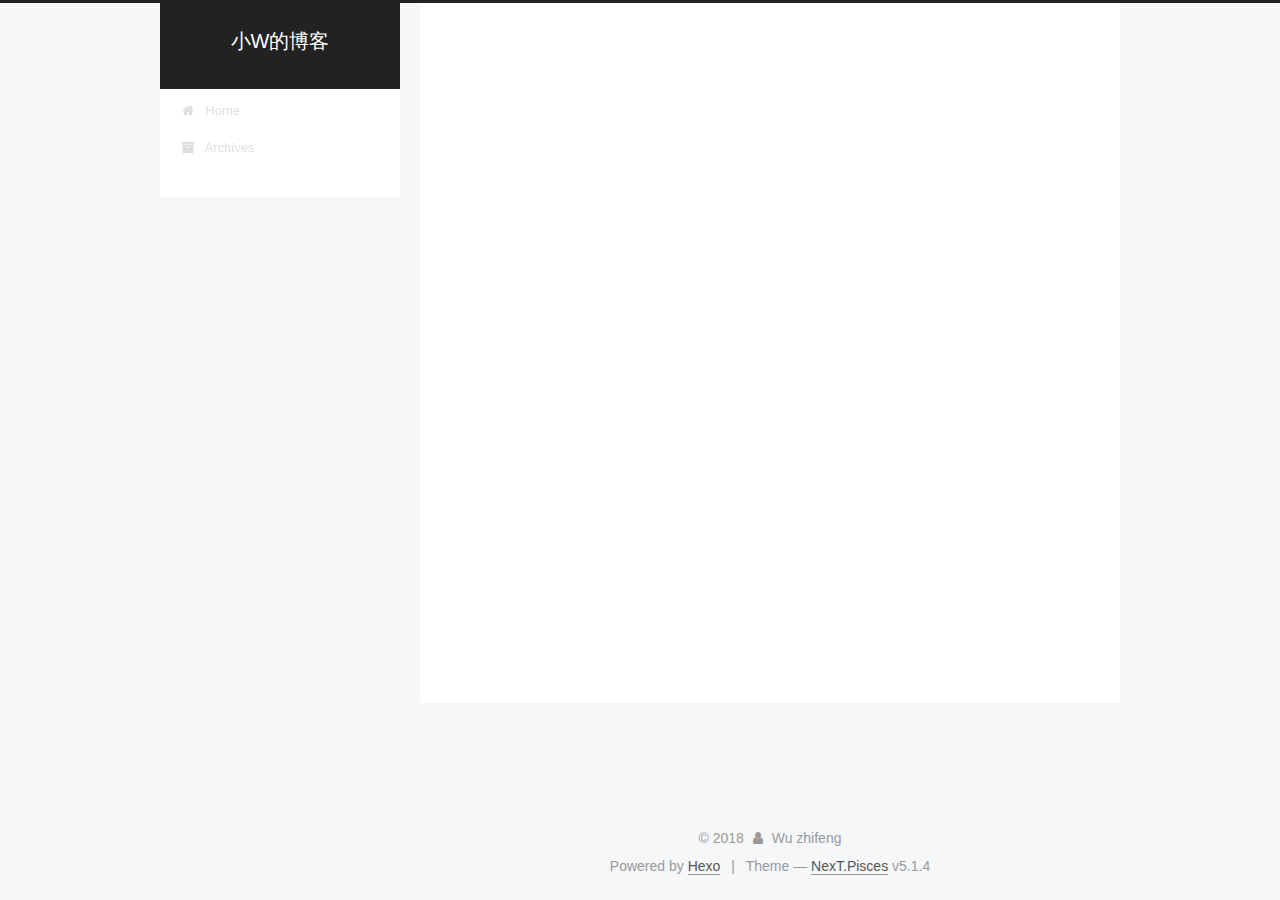
<file: index.html>
<!DOCTYPE html>



  


<html class="theme-next pisces use-motion" lang="">
<head>
  <meta charset="UTF-8"/>
<meta http-equiv="X-UA-Compatible" content="IE=edge" />
<meta name="viewport" content="width=device-width, initial-scale=1, maximum-scale=1"/>
<meta name="theme-color" content="#222">









<meta http-equiv="Cache-Control" content="no-transform" />
<meta http-equiv="Cache-Control" content="no-siteapp" />
















  
  
  <link href="/lib/fancybox/source/jquery.fancybox.css?v=2.1.5" rel="stylesheet" type="text/css" />







<link href="/lib/font-awesome/css/font-awesome.min.css?v=4.6.2" rel="stylesheet" type="text/css" />

<link href="/css/main.css?v=5.1.4" rel="stylesheet" type="text/css" />


  <link rel="apple-touch-icon" sizes="180x180" href="/images/apple-touch-icon-next.png?v=5.1.4">


  <link rel="icon" type="image/png" sizes="32x32" href="/images/favicon-32x32-next.png?v=5.1.4">


  <link rel="icon" type="image/png" sizes="16x16" href="/images/favicon-16x16-next.png?v=5.1.4">


  <link rel="mask-icon" href="/images/logo.svg?v=5.1.4" color="#222">





  <meta name="keywords" content="Hexo, NexT" />










<meta property="og:type" content="website">
<meta property="og:title" content="小W的博客">
<meta property="og:url" content="http://yoursite.com/index.html">
<meta property="og:site_name" content="小W的博客">
<meta property="og:locale" content="default">
<meta name="twitter:card" content="summary">
<meta name="twitter:title" content="小W的博客">



<script type="text/javascript" id="hexo.configurations">
  var NexT = window.NexT || {};
  var CONFIG = {
    root: '/',
    scheme: 'Pisces',
    version: '5.1.4',
    sidebar: {"position":"left","display":"post","offset":12,"b2t":false,"scrollpercent":false,"onmobile":false},
    fancybox: true,
    tabs: true,
    motion: {"enable":true,"async":false,"transition":{"post_block":"fadeIn","post_header":"slideDownIn","post_body":"slideDownIn","coll_header":"slideLeftIn","sidebar":"slideUpIn"}},
    duoshuo: {
      userId: '0',
      author: 'Author'
    },
    algolia: {
      applicationID: '',
      apiKey: '',
      indexName: '',
      hits: {"per_page":10},
      labels: {"input_placeholder":"Search for Posts","hits_empty":"We didn't find any results for the search: ${query}","hits_stats":"${hits} results found in ${time} ms"}
    }
  };
</script>



  <link rel="canonical" href="http://yoursite.com/"/>





  <title>小W的博客</title>
  








</head>

<body itemscope itemtype="http://schema.org/WebPage" lang="default">

  
  
    
  

  <div class="container sidebar-position-left 
  page-home">
    <div class="headband"></div>

    <header id="header" class="header" itemscope itemtype="http://schema.org/WPHeader">
      <div class="header-inner"><div class="site-brand-wrapper">
  <div class="site-meta ">
    

    <div class="custom-logo-site-title">
      <a href="/"  class="brand" rel="start">
        <span class="logo-line-before"><i></i></span>
        <span class="site-title">小W的博客</span>
        <span class="logo-line-after"><i></i></span>
      </a>
    </div>
      
        <p class="site-subtitle"></p>
      
  </div>

  <div class="site-nav-toggle">
    <button>
      <span class="btn-bar"></span>
      <span class="btn-bar"></span>
      <span class="btn-bar"></span>
    </button>
  </div>
</div>

<nav class="site-nav">
  

  
    <ul id="menu" class="menu">
      
        
        <li class="menu-item menu-item-home">
          <a href="/" rel="section">
            
              <i class="menu-item-icon fa fa-fw fa-home"></i> <br />
            
            Home
          </a>
        </li>
      
        
        <li class="menu-item menu-item-archives">
          <a href="/archives/" rel="section">
            
              <i class="menu-item-icon fa fa-fw fa-archive"></i> <br />
            
            Archives
          </a>
        </li>
      

      
    </ul>
  

  
</nav>



 </div>
    </header>

    <main id="main" class="main">
      <div class="main-inner">
        <div class="content-wrap">
          <div id="content" class="content">
            
  <section id="posts" class="posts-expand">
    
      

  

  
  
  

  <article class="post post-type-normal" itemscope itemtype="http://schema.org/Article">
  
  
  
  <div class="post-block">
    <link itemprop="mainEntityOfPage" href="http://yoursite.com/2018/05/09/wzf-first-blog/">

    <span hidden itemprop="author" itemscope itemtype="http://schema.org/Person">
      <meta itemprop="name" content="Wu zhifeng">
      <meta itemprop="description" content="">
      <meta itemprop="image" content="/images/avatar.gif">
    </span>

    <span hidden itemprop="publisher" itemscope itemtype="http://schema.org/Organization">
      <meta itemprop="name" content="小W的博客">
    </span>

    
      <header class="post-header">

        
        
          <h1 class="post-title" itemprop="name headline">
                
                <a class="post-title-link" href="/2018/05/09/wzf-first-blog/" itemprop="url">wzf_first_blog</a></h1>
        

        <div class="post-meta">
          <span class="post-time">
            
              <span class="post-meta-item-icon">
                <i class="fa fa-calendar-o"></i>
              </span>
              
                <span class="post-meta-item-text">Posted on</span>
              
              <time title="Post created" itemprop="dateCreated datePublished" datetime="2018-05-09T07:09:03+08:00">
                2018-05-09
              </time>
            

            

            
          </span>

          

          
            
          

          
          

          

          

          

        </div>
      </header>
    

    
    
    
    <div class="post-body" itemprop="articleBody">

      
      

      
        
          
            
          
        
      
    </div>
    
    
    

    

    

    

    <footer class="post-footer">
      

      

      

      
      
        <div class="post-eof"></div>
      
    </footer>
  </div>
  
  
  
  </article>


    
  </section>

  


          </div>
          


          

        </div>
        
          
  
  <div class="sidebar-toggle">
    <div class="sidebar-toggle-line-wrap">
      <span class="sidebar-toggle-line sidebar-toggle-line-first"></span>
      <span class="sidebar-toggle-line sidebar-toggle-line-middle"></span>
      <span class="sidebar-toggle-line sidebar-toggle-line-last"></span>
    </div>
  </div>

  <aside id="sidebar" class="sidebar">
    
    <div class="sidebar-inner">

      

      

      <section class="site-overview-wrap sidebar-panel sidebar-panel-active">
        <div class="site-overview">
          <div class="site-author motion-element" itemprop="author" itemscope itemtype="http://schema.org/Person">
            
              <p class="site-author-name" itemprop="name">Wu zhifeng</p>
              <p class="site-description motion-element" itemprop="description"></p>
          </div>

          <nav class="site-state motion-element">

            
              <div class="site-state-item site-state-posts">
              
                <a href="/archives/">
              
                  <span class="site-state-item-count">1</span>
                  <span class="site-state-item-name">posts</span>
                </a>
              </div>
            

            

            
              
              
              <div class="site-state-item site-state-tags">
                
                  <span class="site-state-item-count">1</span>
                  <span class="site-state-item-name">tags</span>
                
              </div>
            

          </nav>

          

          

          
          

          
          

          

        </div>
      </section>

      

      

    </div>
  </aside>


        
      </div>
    </main>

    <footer id="footer" class="footer">
      <div class="footer-inner">
        <div class="copyright">&copy; <span itemprop="copyrightYear">2018</span>
  <span class="with-love">
    <i class="fa fa-user"></i>
  </span>
  <span class="author" itemprop="copyrightHolder">Wu zhifeng</span>

  
</div>


  <div class="powered-by">Powered by <a class="theme-link" target="_blank" href="https://hexo.io">Hexo</a></div>



  <span class="post-meta-divider">|</span>



  <div class="theme-info">Theme &mdash; <a class="theme-link" target="_blank" href="https://github.com/iissnan/hexo-theme-next">NexT.Pisces</a> v5.1.4</div>




        







        
      </div>
    </footer>

    
      <div class="back-to-top">
        <i class="fa fa-arrow-up"></i>
        
      </div>
    

    

  </div>

  

<script type="text/javascript">
  if (Object.prototype.toString.call(window.Promise) !== '[object Function]') {
    window.Promise = null;
  }
</script>









  












  
  
    <script type="text/javascript" src="/lib/jquery/index.js?v=2.1.3"></script>
  

  
  
    <script type="text/javascript" src="/lib/fastclick/lib/fastclick.min.js?v=1.0.6"></script>
  

  
  
    <script type="text/javascript" src="/lib/jquery_lazyload/jquery.lazyload.js?v=1.9.7"></script>
  

  
  
    <script type="text/javascript" src="/lib/velocity/velocity.min.js?v=1.2.1"></script>
  

  
  
    <script type="text/javascript" src="/lib/velocity/velocity.ui.min.js?v=1.2.1"></script>
  

  
  
    <script type="text/javascript" src="/lib/fancybox/source/jquery.fancybox.pack.js?v=2.1.5"></script>
  


  


  <script type="text/javascript" src="/js/src/utils.js?v=5.1.4"></script>

  <script type="text/javascript" src="/js/src/motion.js?v=5.1.4"></script>



  
  


  <script type="text/javascript" src="/js/src/affix.js?v=5.1.4"></script>

  <script type="text/javascript" src="/js/src/schemes/pisces.js?v=5.1.4"></script>



  

  


  <script type="text/javascript" src="/js/src/bootstrap.js?v=5.1.4"></script>



  


  




	





  





  












  





  

  

  

  
  

  

  

  

</body>
</html>
</file>
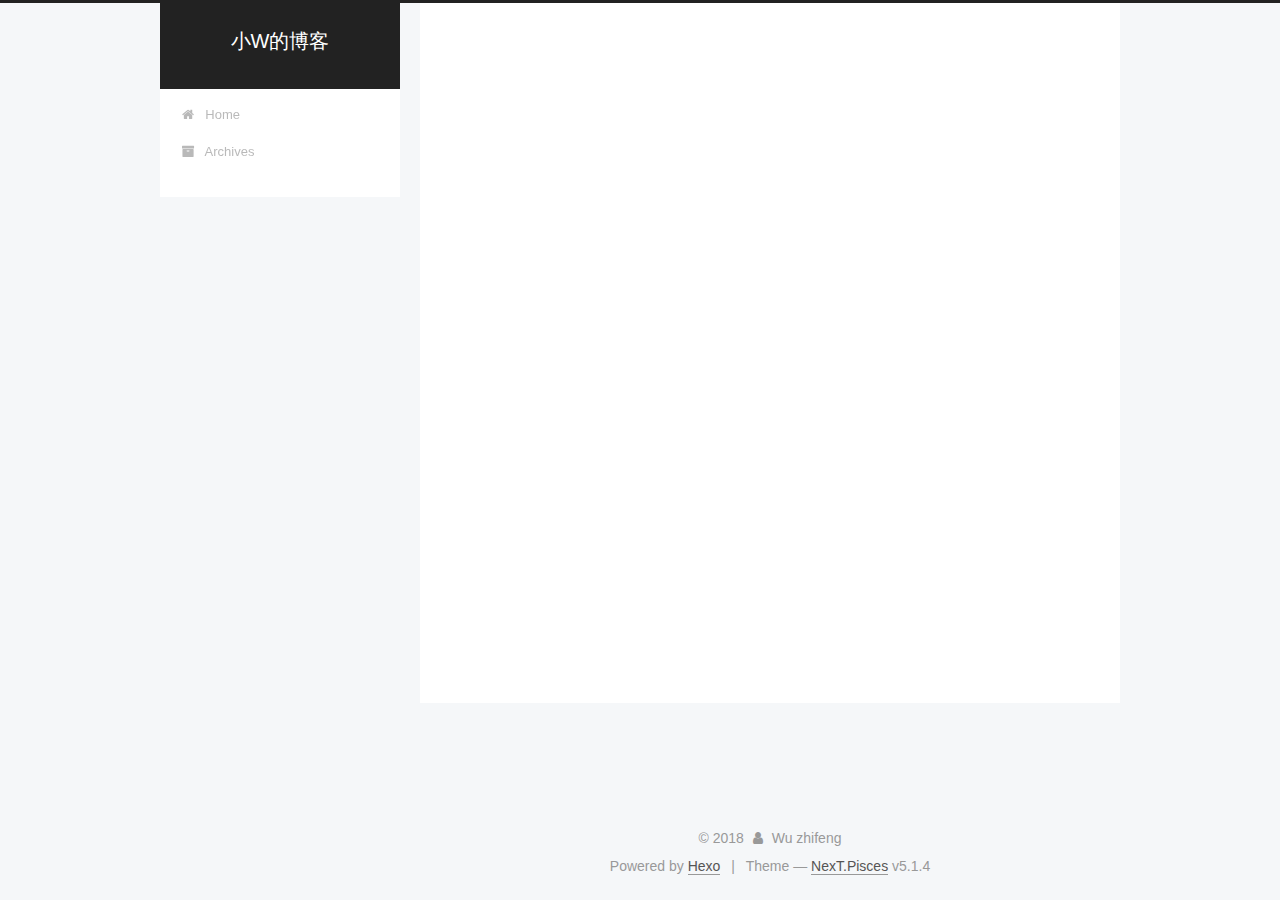
<file: archives/index.html>
<!DOCTYPE html>



  


<html class="theme-next pisces use-motion" lang="">
<head>
  <meta charset="UTF-8"/>
<meta http-equiv="X-UA-Compatible" content="IE=edge" />
<meta name="viewport" content="width=device-width, initial-scale=1, maximum-scale=1"/>
<meta name="theme-color" content="#222">









<meta http-equiv="Cache-Control" content="no-transform" />
<meta http-equiv="Cache-Control" content="no-siteapp" />
















  
  
  <link href="/lib/fancybox/source/jquery.fancybox.css?v=2.1.5" rel="stylesheet" type="text/css" />







<link href="/lib/font-awesome/css/font-awesome.min.css?v=4.6.2" rel="stylesheet" type="text/css" />

<link href="/css/main.css?v=5.1.4" rel="stylesheet" type="text/css" />


  <link rel="apple-touch-icon" sizes="180x180" href="/images/apple-touch-icon-next.png?v=5.1.4">


  <link rel="icon" type="image/png" sizes="32x32" href="/images/favicon-32x32-next.png?v=5.1.4">


  <link rel="icon" type="image/png" sizes="16x16" href="/images/favicon-16x16-next.png?v=5.1.4">


  <link rel="mask-icon" href="/images/logo.svg?v=5.1.4" color="#222">





  <meta name="keywords" content="Hexo, NexT" />










<meta property="og:type" content="website">
<meta property="og:title" content="小W的博客">
<meta property="og:url" content="http://yoursite.com/archives/index.html">
<meta property="og:site_name" content="小W的博客">
<meta property="og:locale" content="default">
<meta name="twitter:card" content="summary">
<meta name="twitter:title" content="小W的博客">



<script type="text/javascript" id="hexo.configurations">
  var NexT = window.NexT || {};
  var CONFIG = {
    root: '/',
    scheme: 'Pisces',
    version: '5.1.4',
    sidebar: {"position":"left","display":"post","offset":12,"b2t":false,"scrollpercent":false,"onmobile":false},
    fancybox: true,
    tabs: true,
    motion: {"enable":true,"async":false,"transition":{"post_block":"fadeIn","post_header":"slideDownIn","post_body":"slideDownIn","coll_header":"slideLeftIn","sidebar":"slideUpIn"}},
    duoshuo: {
      userId: '0',
      author: 'Author'
    },
    algolia: {
      applicationID: '',
      apiKey: '',
      indexName: '',
      hits: {"per_page":10},
      labels: {"input_placeholder":"Search for Posts","hits_empty":"We didn't find any results for the search: ${query}","hits_stats":"${hits} results found in ${time} ms"}
    }
  };
</script>



  <link rel="canonical" href="http://yoursite.com/archives/"/>





  <title>Archive | 小W的博客</title>
  








</head>

<body itemscope itemtype="http://schema.org/WebPage" lang="default">

  
  
    
  

  <div class="container sidebar-position-left page-archive">
    <div class="headband"></div>

    <header id="header" class="header" itemscope itemtype="http://schema.org/WPHeader">
      <div class="header-inner"><div class="site-brand-wrapper">
  <div class="site-meta ">
    

    <div class="custom-logo-site-title">
      <a href="/"  class="brand" rel="start">
        <span class="logo-line-before"><i></i></span>
        <span class="site-title">小W的博客</span>
        <span class="logo-line-after"><i></i></span>
      </a>
    </div>
      
        <p class="site-subtitle"></p>
      
  </div>

  <div class="site-nav-toggle">
    <button>
      <span class="btn-bar"></span>
      <span class="btn-bar"></span>
      <span class="btn-bar"></span>
    </button>
  </div>
</div>

<nav class="site-nav">
  

  
    <ul id="menu" class="menu">
      
        
        <li class="menu-item menu-item-home">
          <a href="/" rel="section">
            
              <i class="menu-item-icon fa fa-fw fa-home"></i> <br />
            
            Home
          </a>
        </li>
      
        
        <li class="menu-item menu-item-archives">
          <a href="/archives/" rel="section">
            
              <i class="menu-item-icon fa fa-fw fa-archive"></i> <br />
            
            Archives
          </a>
        </li>
      

      
    </ul>
  

  
</nav>



 </div>
    </header>

    <main id="main" class="main">
      <div class="main-inner">
        <div class="content-wrap">
          <div id="content" class="content">
            

  
  
  
  <div class="post-block archive">
    <div id="posts" class="posts-collapse">
      <span class="archive-move-on"></span>

      <span class="archive-page-counter">
        
        
        
          
        
        Um..! 1 post. Keep on posting.
      </span>

      

        
        
        

        
          
          <div class="collection-title">
            <h1 class="archive-year" id="archive-year-2018">2018</h1>
          </div>
        
        

        

  <article class="post post-type-normal" itemscope itemtype="http://schema.org/Article">
    <header class="post-header">

      <h2 class="post-title">
        
            <a class="post-title-link" href="/2018/05/09/wzf-first-blog/" itemprop="url">
              
                <span itemprop="name">wzf_first_blog</span>
              
            </a>
        
      </h2>

      <div class="post-meta">
        <time class="post-time" itemprop="dateCreated"
              datetime="2018-05-09T07:09:03+08:00"
              content="2018-05-09" >
          05-09
        </time>
      </div>

    </header>
  </article>



      

    </div>
  </div>
  
  
  

  



          </div>
          


          

        </div>
        
          
  
  <div class="sidebar-toggle">
    <div class="sidebar-toggle-line-wrap">
      <span class="sidebar-toggle-line sidebar-toggle-line-first"></span>
      <span class="sidebar-toggle-line sidebar-toggle-line-middle"></span>
      <span class="sidebar-toggle-line sidebar-toggle-line-last"></span>
    </div>
  </div>

  <aside id="sidebar" class="sidebar">
    
    <div class="sidebar-inner">

      

      

      <section class="site-overview-wrap sidebar-panel sidebar-panel-active">
        <div class="site-overview">
          <div class="site-author motion-element" itemprop="author" itemscope itemtype="http://schema.org/Person">
            
              <p class="site-author-name" itemprop="name">Wu zhifeng</p>
              <p class="site-description motion-element" itemprop="description"></p>
          </div>

          <nav class="site-state motion-element">

            
              <div class="site-state-item site-state-posts">
              
                <a href="/archives/">
              
                  <span class="site-state-item-count">1</span>
                  <span class="site-state-item-name">posts</span>
                </a>
              </div>
            

            

            
              
              
              <div class="site-state-item site-state-tags">
                
                  <span class="site-state-item-count">1</span>
                  <span class="site-state-item-name">tags</span>
                
              </div>
            

          </nav>

          

          

          
          

          
          

          

        </div>
      </section>

      

      

    </div>
  </aside>


        
      </div>
    </main>

    <footer id="footer" class="footer">
      <div class="footer-inner">
        <div class="copyright">&copy; <span itemprop="copyrightYear">2018</span>
  <span class="with-love">
    <i class="fa fa-user"></i>
  </span>
  <span class="author" itemprop="copyrightHolder">Wu zhifeng</span>

  
</div>


  <div class="powered-by">Powered by <a class="theme-link" target="_blank" href="https://hexo.io">Hexo</a></div>



  <span class="post-meta-divider">|</span>



  <div class="theme-info">Theme &mdash; <a class="theme-link" target="_blank" href="https://github.com/iissnan/hexo-theme-next">NexT.Pisces</a> v5.1.4</div>




        







        
      </div>
    </footer>

    
      <div class="back-to-top">
        <i class="fa fa-arrow-up"></i>
        
      </div>
    

    

  </div>

  

<script type="text/javascript">
  if (Object.prototype.toString.call(window.Promise) !== '[object Function]') {
    window.Promise = null;
  }
</script>









  












  
  
    <script type="text/javascript" src="/lib/jquery/index.js?v=2.1.3"></script>
  

  
  
    <script type="text/javascript" src="/lib/fastclick/lib/fastclick.min.js?v=1.0.6"></script>
  

  
  
    <script type="text/javascript" src="/lib/jquery_lazyload/jquery.lazyload.js?v=1.9.7"></script>
  

  
  
    <script type="text/javascript" src="/lib/velocity/velocity.min.js?v=1.2.1"></script>
  

  
  
    <script type="text/javascript" src="/lib/velocity/velocity.ui.min.js?v=1.2.1"></script>
  

  
  
    <script type="text/javascript" src="/lib/fancybox/source/jquery.fancybox.pack.js?v=2.1.5"></script>
  


  


  <script type="text/javascript" src="/js/src/utils.js?v=5.1.4"></script>

  <script type="text/javascript" src="/js/src/motion.js?v=5.1.4"></script>



  
  


  <script type="text/javascript" src="/js/src/affix.js?v=5.1.4"></script>

  <script type="text/javascript" src="/js/src/schemes/pisces.js?v=5.1.4"></script>



  

  


  <script type="text/javascript" src="/js/src/bootstrap.js?v=5.1.4"></script>



  


  




	





  





  












  





  

  

  

  
  

  

  

  

</body>
</html>
</file>
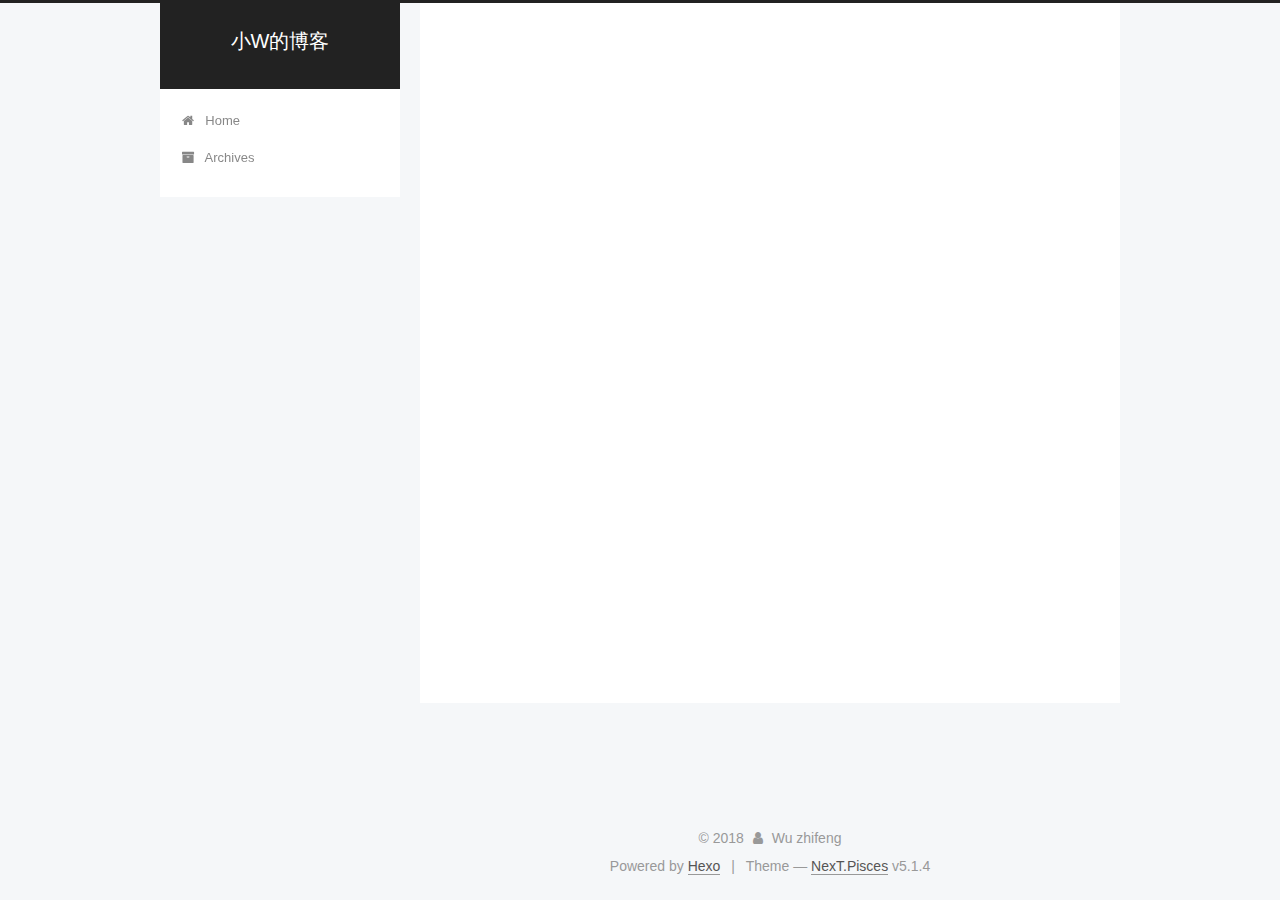
<file: archives/2018/index.html>
<!DOCTYPE html>



  


<html class="theme-next pisces use-motion" lang="">
<head>
  <meta charset="UTF-8"/>
<meta http-equiv="X-UA-Compatible" content="IE=edge" />
<meta name="viewport" content="width=device-width, initial-scale=1, maximum-scale=1"/>
<meta name="theme-color" content="#222">









<meta http-equiv="Cache-Control" content="no-transform" />
<meta http-equiv="Cache-Control" content="no-siteapp" />
















  
  
  <link href="/lib/fancybox/source/jquery.fancybox.css?v=2.1.5" rel="stylesheet" type="text/css" />







<link href="/lib/font-awesome/css/font-awesome.min.css?v=4.6.2" rel="stylesheet" type="text/css" />

<link href="/css/main.css?v=5.1.4" rel="stylesheet" type="text/css" />


  <link rel="apple-touch-icon" sizes="180x180" href="/images/apple-touch-icon-next.png?v=5.1.4">


  <link rel="icon" type="image/png" sizes="32x32" href="/images/favicon-32x32-next.png?v=5.1.4">


  <link rel="icon" type="image/png" sizes="16x16" href="/images/favicon-16x16-next.png?v=5.1.4">


  <link rel="mask-icon" href="/images/logo.svg?v=5.1.4" color="#222">





  <meta name="keywords" content="Hexo, NexT" />










<meta property="og:type" content="website">
<meta property="og:title" content="小W的博客">
<meta property="og:url" content="http://yoursite.com/archives/2018/index.html">
<meta property="og:site_name" content="小W的博客">
<meta property="og:locale" content="default">
<meta name="twitter:card" content="summary">
<meta name="twitter:title" content="小W的博客">



<script type="text/javascript" id="hexo.configurations">
  var NexT = window.NexT || {};
  var CONFIG = {
    root: '/',
    scheme: 'Pisces',
    version: '5.1.4',
    sidebar: {"position":"left","display":"post","offset":12,"b2t":false,"scrollpercent":false,"onmobile":false},
    fancybox: true,
    tabs: true,
    motion: {"enable":true,"async":false,"transition":{"post_block":"fadeIn","post_header":"slideDownIn","post_body":"slideDownIn","coll_header":"slideLeftIn","sidebar":"slideUpIn"}},
    duoshuo: {
      userId: '0',
      author: 'Author'
    },
    algolia: {
      applicationID: '',
      apiKey: '',
      indexName: '',
      hits: {"per_page":10},
      labels: {"input_placeholder":"Search for Posts","hits_empty":"We didn't find any results for the search: ${query}","hits_stats":"${hits} results found in ${time} ms"}
    }
  };
</script>



  <link rel="canonical" href="http://yoursite.com/archives/2018/"/>





  <title>Archive | 小W的博客</title>
  








</head>

<body itemscope itemtype="http://schema.org/WebPage" lang="default">

  
  
    
  

  <div class="container sidebar-position-left page-archive">
    <div class="headband"></div>

    <header id="header" class="header" itemscope itemtype="http://schema.org/WPHeader">
      <div class="header-inner"><div class="site-brand-wrapper">
  <div class="site-meta ">
    

    <div class="custom-logo-site-title">
      <a href="/"  class="brand" rel="start">
        <span class="logo-line-before"><i></i></span>
        <span class="site-title">小W的博客</span>
        <span class="logo-line-after"><i></i></span>
      </a>
    </div>
      
        <p class="site-subtitle"></p>
      
  </div>

  <div class="site-nav-toggle">
    <button>
      <span class="btn-bar"></span>
      <span class="btn-bar"></span>
      <span class="btn-bar"></span>
    </button>
  </div>
</div>

<nav class="site-nav">
  

  
    <ul id="menu" class="menu">
      
        
        <li class="menu-item menu-item-home">
          <a href="/" rel="section">
            
              <i class="menu-item-icon fa fa-fw fa-home"></i> <br />
            
            Home
          </a>
        </li>
      
        
        <li class="menu-item menu-item-archives">
          <a href="/archives/" rel="section">
            
              <i class="menu-item-icon fa fa-fw fa-archive"></i> <br />
            
            Archives
          </a>
        </li>
      

      
    </ul>
  

  
</nav>



 </div>
    </header>

    <main id="main" class="main">
      <div class="main-inner">
        <div class="content-wrap">
          <div id="content" class="content">
            

  
  
  
  <div class="post-block archive">
    <div id="posts" class="posts-collapse">
      <span class="archive-move-on"></span>

      <span class="archive-page-counter">
        
        
        
          
        
        Um..! 1 post. Keep on posting.
      </span>

      

        
        
        

        
          
          <div class="collection-title">
            <h1 class="archive-year" id="archive-year-2018">2018</h1>
          </div>
        
        

        

  <article class="post post-type-normal" itemscope itemtype="http://schema.org/Article">
    <header class="post-header">

      <h2 class="post-title">
        
            <a class="post-title-link" href="/2018/05/09/wzf-first-blog/" itemprop="url">
              
                <span itemprop="name">wzf_first_blog</span>
              
            </a>
        
      </h2>

      <div class="post-meta">
        <time class="post-time" itemprop="dateCreated"
              datetime="2018-05-09T07:09:03+08:00"
              content="2018-05-09" >
          05-09
        </time>
      </div>

    </header>
  </article>



      

    </div>
  </div>
  
  
  

  



          </div>
          


          

        </div>
        
          
  
  <div class="sidebar-toggle">
    <div class="sidebar-toggle-line-wrap">
      <span class="sidebar-toggle-line sidebar-toggle-line-first"></span>
      <span class="sidebar-toggle-line sidebar-toggle-line-middle"></span>
      <span class="sidebar-toggle-line sidebar-toggle-line-last"></span>
    </div>
  </div>

  <aside id="sidebar" class="sidebar">
    
    <div class="sidebar-inner">

      

      

      <section class="site-overview-wrap sidebar-panel sidebar-panel-active">
        <div class="site-overview">
          <div class="site-author motion-element" itemprop="author" itemscope itemtype="http://schema.org/Person">
            
              <p class="site-author-name" itemprop="name">Wu zhifeng</p>
              <p class="site-description motion-element" itemprop="description"></p>
          </div>

          <nav class="site-state motion-element">

            
              <div class="site-state-item site-state-posts">
              
                <a href="/archives/">
              
                  <span class="site-state-item-count">1</span>
                  <span class="site-state-item-name">posts</span>
                </a>
              </div>
            

            

            
              
              
              <div class="site-state-item site-state-tags">
                
                  <span class="site-state-item-count">1</span>
                  <span class="site-state-item-name">tags</span>
                
              </div>
            

          </nav>

          

          

          
          

          
          

          

        </div>
      </section>

      

      

    </div>
  </aside>


        
      </div>
    </main>

    <footer id="footer" class="footer">
      <div class="footer-inner">
        <div class="copyright">&copy; <span itemprop="copyrightYear">2018</span>
  <span class="with-love">
    <i class="fa fa-user"></i>
  </span>
  <span class="author" itemprop="copyrightHolder">Wu zhifeng</span>

  
</div>


  <div class="powered-by">Powered by <a class="theme-link" target="_blank" href="https://hexo.io">Hexo</a></div>



  <span class="post-meta-divider">|</span>



  <div class="theme-info">Theme &mdash; <a class="theme-link" target="_blank" href="https://github.com/iissnan/hexo-theme-next">NexT.Pisces</a> v5.1.4</div>




        







        
      </div>
    </footer>

    
      <div class="back-to-top">
        <i class="fa fa-arrow-up"></i>
        
      </div>
    

    

  </div>

  

<script type="text/javascript">
  if (Object.prototype.toString.call(window.Promise) !== '[object Function]') {
    window.Promise = null;
  }
</script>









  












  
  
    <script type="text/javascript" src="/lib/jquery/index.js?v=2.1.3"></script>
  

  
  
    <script type="text/javascript" src="/lib/fastclick/lib/fastclick.min.js?v=1.0.6"></script>
  

  
  
    <script type="text/javascript" src="/lib/jquery_lazyload/jquery.lazyload.js?v=1.9.7"></script>
  

  
  
    <script type="text/javascript" src="/lib/velocity/velocity.min.js?v=1.2.1"></script>
  

  
  
    <script type="text/javascript" src="/lib/velocity/velocity.ui.min.js?v=1.2.1"></script>
  

  
  
    <script type="text/javascript" src="/lib/fancybox/source/jquery.fancybox.pack.js?v=2.1.5"></script>
  


  


  <script type="text/javascript" src="/js/src/utils.js?v=5.1.4"></script>

  <script type="text/javascript" src="/js/src/motion.js?v=5.1.4"></script>



  
  


  <script type="text/javascript" src="/js/src/affix.js?v=5.1.4"></script>

  <script type="text/javascript" src="/js/src/schemes/pisces.js?v=5.1.4"></script>



  

  


  <script type="text/javascript" src="/js/src/bootstrap.js?v=5.1.4"></script>



  


  




	





  





  












  





  

  

  

  
  

  

  

  

</body>
</html>
</file>
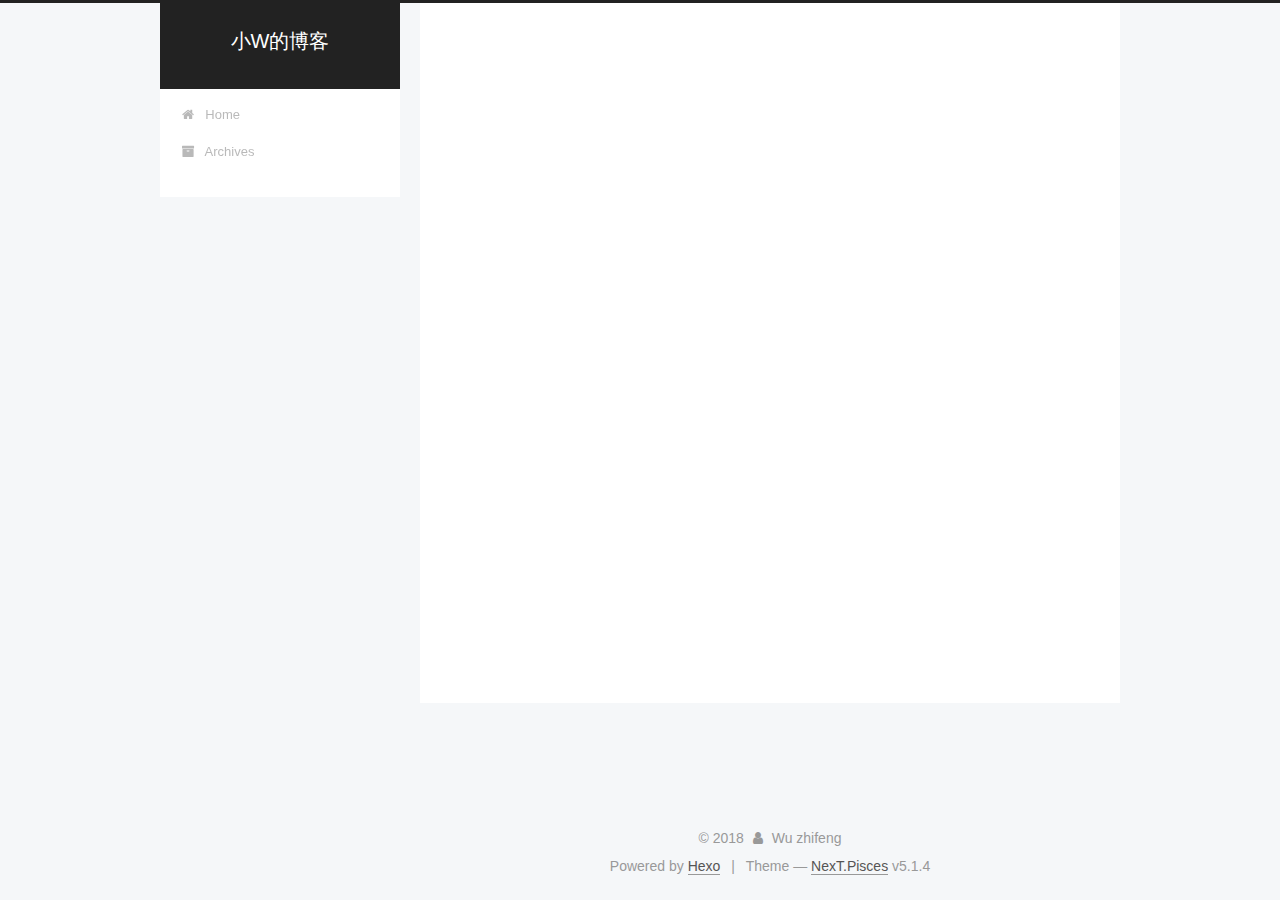
<file: tags/first/index.html>
<!DOCTYPE html>



  


<html class="theme-next pisces use-motion" lang="">
<head>
  <meta charset="UTF-8"/>
<meta http-equiv="X-UA-Compatible" content="IE=edge" />
<meta name="viewport" content="width=device-width, initial-scale=1, maximum-scale=1"/>
<meta name="theme-color" content="#222">









<meta http-equiv="Cache-Control" content="no-transform" />
<meta http-equiv="Cache-Control" content="no-siteapp" />
















  
  
  <link href="/lib/fancybox/source/jquery.fancybox.css?v=2.1.5" rel="stylesheet" type="text/css" />







<link href="/lib/font-awesome/css/font-awesome.min.css?v=4.6.2" rel="stylesheet" type="text/css" />

<link href="/css/main.css?v=5.1.4" rel="stylesheet" type="text/css" />


  <link rel="apple-touch-icon" sizes="180x180" href="/images/apple-touch-icon-next.png?v=5.1.4">


  <link rel="icon" type="image/png" sizes="32x32" href="/images/favicon-32x32-next.png?v=5.1.4">


  <link rel="icon" type="image/png" sizes="16x16" href="/images/favicon-16x16-next.png?v=5.1.4">


  <link rel="mask-icon" href="/images/logo.svg?v=5.1.4" color="#222">





  <meta name="keywords" content="Hexo, NexT" />










<meta property="og:type" content="website">
<meta property="og:title" content="小W的博客">
<meta property="og:url" content="http://yoursite.com/tags/first/index.html">
<meta property="og:site_name" content="小W的博客">
<meta property="og:locale" content="default">
<meta name="twitter:card" content="summary">
<meta name="twitter:title" content="小W的博客">



<script type="text/javascript" id="hexo.configurations">
  var NexT = window.NexT || {};
  var CONFIG = {
    root: '/',
    scheme: 'Pisces',
    version: '5.1.4',
    sidebar: {"position":"left","display":"post","offset":12,"b2t":false,"scrollpercent":false,"onmobile":false},
    fancybox: true,
    tabs: true,
    motion: {"enable":true,"async":false,"transition":{"post_block":"fadeIn","post_header":"slideDownIn","post_body":"slideDownIn","coll_header":"slideLeftIn","sidebar":"slideUpIn"}},
    duoshuo: {
      userId: '0',
      author: 'Author'
    },
    algolia: {
      applicationID: '',
      apiKey: '',
      indexName: '',
      hits: {"per_page":10},
      labels: {"input_placeholder":"Search for Posts","hits_empty":"We didn't find any results for the search: ${query}","hits_stats":"${hits} results found in ${time} ms"}
    }
  };
</script>



  <link rel="canonical" href="http://yoursite.com/tags/first/"/>





  <title>Tag: first | 小W的博客</title>
  








</head>

<body itemscope itemtype="http://schema.org/WebPage" lang="default">

  
  
    
  

  <div class="container sidebar-position-left ">
    <div class="headband"></div>

    <header id="header" class="header" itemscope itemtype="http://schema.org/WPHeader">
      <div class="header-inner"><div class="site-brand-wrapper">
  <div class="site-meta ">
    

    <div class="custom-logo-site-title">
      <a href="/"  class="brand" rel="start">
        <span class="logo-line-before"><i></i></span>
        <span class="site-title">小W的博客</span>
        <span class="logo-line-after"><i></i></span>
      </a>
    </div>
      
        <p class="site-subtitle"></p>
      
  </div>

  <div class="site-nav-toggle">
    <button>
      <span class="btn-bar"></span>
      <span class="btn-bar"></span>
      <span class="btn-bar"></span>
    </button>
  </div>
</div>

<nav class="site-nav">
  

  
    <ul id="menu" class="menu">
      
        
        <li class="menu-item menu-item-home">
          <a href="/" rel="section">
            
              <i class="menu-item-icon fa fa-fw fa-home"></i> <br />
            
            Home
          </a>
        </li>
      
        
        <li class="menu-item menu-item-archives">
          <a href="/archives/" rel="section">
            
              <i class="menu-item-icon fa fa-fw fa-archive"></i> <br />
            
            Archives
          </a>
        </li>
      

      
    </ul>
  

  
</nav>



 </div>
    </header>

    <main id="main" class="main">
      <div class="main-inner">
        <div class="content-wrap">
          <div id="content" class="content">
            

  
  
  
  <div class="post-block tag">

    <div id="posts" class="posts-collapse">
      <div class="collection-title">
        <h1>first<small>Tag</small>
        </h1>
      </div>

      
        

  <article class="post post-type-normal" itemscope itemtype="http://schema.org/Article">
    <header class="post-header">

      <h2 class="post-title">
        
            <a class="post-title-link" href="/2018/05/09/wzf-first-blog/" itemprop="url">
              
                <span itemprop="name">wzf_first_blog</span>
              
            </a>
        
      </h2>

      <div class="post-meta">
        <time class="post-time" itemprop="dateCreated"
              datetime="2018-05-09T07:09:03+08:00"
              content="2018-05-09" >
          05-09
        </time>
      </div>

    </header>
  </article>


      
    </div>

  </div>
  
  
  

  


          </div>
          


          

        </div>
        
          
  
  <div class="sidebar-toggle">
    <div class="sidebar-toggle-line-wrap">
      <span class="sidebar-toggle-line sidebar-toggle-line-first"></span>
      <span class="sidebar-toggle-line sidebar-toggle-line-middle"></span>
      <span class="sidebar-toggle-line sidebar-toggle-line-last"></span>
    </div>
  </div>

  <aside id="sidebar" class="sidebar">
    
    <div class="sidebar-inner">

      

      

      <section class="site-overview-wrap sidebar-panel sidebar-panel-active">
        <div class="site-overview">
          <div class="site-author motion-element" itemprop="author" itemscope itemtype="http://schema.org/Person">
            
              <p class="site-author-name" itemprop="name">Wu zhifeng</p>
              <p class="site-description motion-element" itemprop="description"></p>
          </div>

          <nav class="site-state motion-element">

            
              <div class="site-state-item site-state-posts">
              
                <a href="/archives/">
              
                  <span class="site-state-item-count">1</span>
                  <span class="site-state-item-name">posts</span>
                </a>
              </div>
            

            

            
              
              
              <div class="site-state-item site-state-tags">
                
                  <span class="site-state-item-count">1</span>
                  <span class="site-state-item-name">tags</span>
                
              </div>
            

          </nav>

          

          

          
          

          
          

          

        </div>
      </section>

      

      

    </div>
  </aside>


        
      </div>
    </main>

    <footer id="footer" class="footer">
      <div class="footer-inner">
        <div class="copyright">&copy; <span itemprop="copyrightYear">2018</span>
  <span class="with-love">
    <i class="fa fa-user"></i>
  </span>
  <span class="author" itemprop="copyrightHolder">Wu zhifeng</span>

  
</div>


  <div class="powered-by">Powered by <a class="theme-link" target="_blank" href="https://hexo.io">Hexo</a></div>



  <span class="post-meta-divider">|</span>



  <div class="theme-info">Theme &mdash; <a class="theme-link" target="_blank" href="https://github.com/iissnan/hexo-theme-next">NexT.Pisces</a> v5.1.4</div>




        







        
      </div>
    </footer>

    
      <div class="back-to-top">
        <i class="fa fa-arrow-up"></i>
        
      </div>
    

    

  </div>

  

<script type="text/javascript">
  if (Object.prototype.toString.call(window.Promise) !== '[object Function]') {
    window.Promise = null;
  }
</script>









  












  
  
    <script type="text/javascript" src="/lib/jquery/index.js?v=2.1.3"></script>
  

  
  
    <script type="text/javascript" src="/lib/fastclick/lib/fastclick.min.js?v=1.0.6"></script>
  

  
  
    <script type="text/javascript" src="/lib/jquery_lazyload/jquery.lazyload.js?v=1.9.7"></script>
  

  
  
    <script type="text/javascript" src="/lib/velocity/velocity.min.js?v=1.2.1"></script>
  

  
  
    <script type="text/javascript" src="/lib/velocity/velocity.ui.min.js?v=1.2.1"></script>
  

  
  
    <script type="text/javascript" src="/lib/fancybox/source/jquery.fancybox.pack.js?v=2.1.5"></script>
  


  


  <script type="text/javascript" src="/js/src/utils.js?v=5.1.4"></script>

  <script type="text/javascript" src="/js/src/motion.js?v=5.1.4"></script>



  
  


  <script type="text/javascript" src="/js/src/affix.js?v=5.1.4"></script>

  <script type="text/javascript" src="/js/src/schemes/pisces.js?v=5.1.4"></script>



  

  


  <script type="text/javascript" src="/js/src/bootstrap.js?v=5.1.4"></script>



  


  




	





  





  












  





  

  

  

  
  

  

  

  

</body>
</html>
</file>
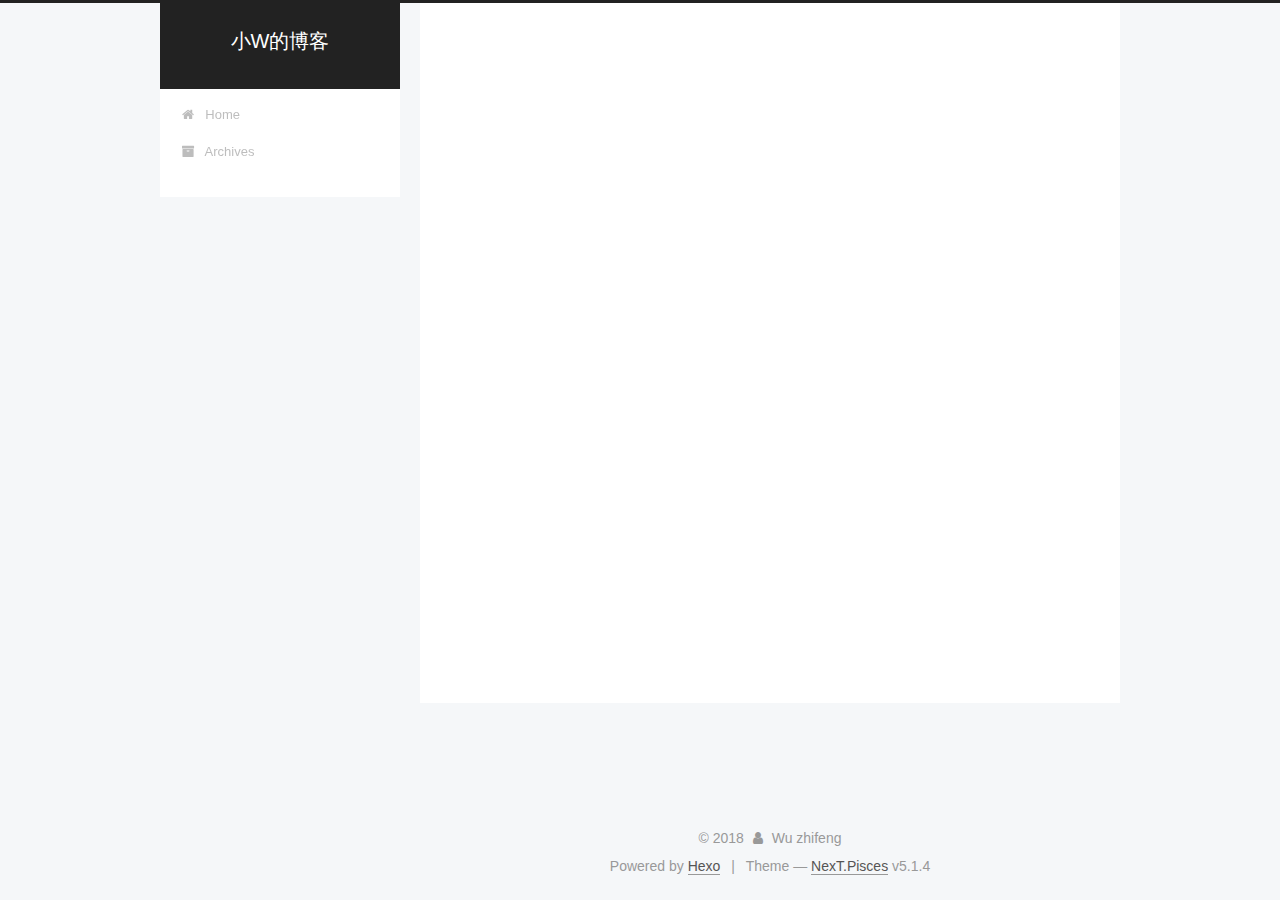
<file: archives/2018/05/index.html>
<!DOCTYPE html>



  


<html class="theme-next pisces use-motion" lang="">
<head>
  <meta charset="UTF-8"/>
<meta http-equiv="X-UA-Compatible" content="IE=edge" />
<meta name="viewport" content="width=device-width, initial-scale=1, maximum-scale=1"/>
<meta name="theme-color" content="#222">









<meta http-equiv="Cache-Control" content="no-transform" />
<meta http-equiv="Cache-Control" content="no-siteapp" />
















  
  
  <link href="/lib/fancybox/source/jquery.fancybox.css?v=2.1.5" rel="stylesheet" type="text/css" />







<link href="/lib/font-awesome/css/font-awesome.min.css?v=4.6.2" rel="stylesheet" type="text/css" />

<link href="/css/main.css?v=5.1.4" rel="stylesheet" type="text/css" />


  <link rel="apple-touch-icon" sizes="180x180" href="/images/apple-touch-icon-next.png?v=5.1.4">


  <link rel="icon" type="image/png" sizes="32x32" href="/images/favicon-32x32-next.png?v=5.1.4">


  <link rel="icon" type="image/png" sizes="16x16" href="/images/favicon-16x16-next.png?v=5.1.4">


  <link rel="mask-icon" href="/images/logo.svg?v=5.1.4" color="#222">





  <meta name="keywords" content="Hexo, NexT" />










<meta property="og:type" content="website">
<meta property="og:title" content="小W的博客">
<meta property="og:url" content="http://yoursite.com/archives/2018/05/index.html">
<meta property="og:site_name" content="小W的博客">
<meta property="og:locale" content="default">
<meta name="twitter:card" content="summary">
<meta name="twitter:title" content="小W的博客">



<script type="text/javascript" id="hexo.configurations">
  var NexT = window.NexT || {};
  var CONFIG = {
    root: '/',
    scheme: 'Pisces',
    version: '5.1.4',
    sidebar: {"position":"left","display":"post","offset":12,"b2t":false,"scrollpercent":false,"onmobile":false},
    fancybox: true,
    tabs: true,
    motion: {"enable":true,"async":false,"transition":{"post_block":"fadeIn","post_header":"slideDownIn","post_body":"slideDownIn","coll_header":"slideLeftIn","sidebar":"slideUpIn"}},
    duoshuo: {
      userId: '0',
      author: 'Author'
    },
    algolia: {
      applicationID: '',
      apiKey: '',
      indexName: '',
      hits: {"per_page":10},
      labels: {"input_placeholder":"Search for Posts","hits_empty":"We didn't find any results for the search: ${query}","hits_stats":"${hits} results found in ${time} ms"}
    }
  };
</script>



  <link rel="canonical" href="http://yoursite.com/archives/2018/05/"/>





  <title>Archive | 小W的博客</title>
  








</head>

<body itemscope itemtype="http://schema.org/WebPage" lang="default">

  
  
    
  

  <div class="container sidebar-position-left page-archive">
    <div class="headband"></div>

    <header id="header" class="header" itemscope itemtype="http://schema.org/WPHeader">
      <div class="header-inner"><div class="site-brand-wrapper">
  <div class="site-meta ">
    

    <div class="custom-logo-site-title">
      <a href="/"  class="brand" rel="start">
        <span class="logo-line-before"><i></i></span>
        <span class="site-title">小W的博客</span>
        <span class="logo-line-after"><i></i></span>
      </a>
    </div>
      
        <p class="site-subtitle"></p>
      
  </div>

  <div class="site-nav-toggle">
    <button>
      <span class="btn-bar"></span>
      <span class="btn-bar"></span>
      <span class="btn-bar"></span>
    </button>
  </div>
</div>

<nav class="site-nav">
  

  
    <ul id="menu" class="menu">
      
        
        <li class="menu-item menu-item-home">
          <a href="/" rel="section">
            
              <i class="menu-item-icon fa fa-fw fa-home"></i> <br />
            
            Home
          </a>
        </li>
      
        
        <li class="menu-item menu-item-archives">
          <a href="/archives/" rel="section">
            
              <i class="menu-item-icon fa fa-fw fa-archive"></i> <br />
            
            Archives
          </a>
        </li>
      

      
    </ul>
  

  
</nav>



 </div>
    </header>

    <main id="main" class="main">
      <div class="main-inner">
        <div class="content-wrap">
          <div id="content" class="content">
            

  
  
  
  <div class="post-block archive">
    <div id="posts" class="posts-collapse">
      <span class="archive-move-on"></span>

      <span class="archive-page-counter">
        
        
        
          
        
        Um..! 1 post. Keep on posting.
      </span>

      

        
        
        

        
          
          <div class="collection-title">
            <h1 class="archive-year" id="archive-year-2018">2018</h1>
          </div>
        
        

        

  <article class="post post-type-normal" itemscope itemtype="http://schema.org/Article">
    <header class="post-header">

      <h2 class="post-title">
        
            <a class="post-title-link" href="/2018/05/09/wzf-first-blog/" itemprop="url">
              
                <span itemprop="name">wzf_first_blog</span>
              
            </a>
        
      </h2>

      <div class="post-meta">
        <time class="post-time" itemprop="dateCreated"
              datetime="2018-05-09T07:09:03+08:00"
              content="2018-05-09" >
          05-09
        </time>
      </div>

    </header>
  </article>



      

    </div>
  </div>
  
  
  

  



          </div>
          


          

        </div>
        
          
  
  <div class="sidebar-toggle">
    <div class="sidebar-toggle-line-wrap">
      <span class="sidebar-toggle-line sidebar-toggle-line-first"></span>
      <span class="sidebar-toggle-line sidebar-toggle-line-middle"></span>
      <span class="sidebar-toggle-line sidebar-toggle-line-last"></span>
    </div>
  </div>

  <aside id="sidebar" class="sidebar">
    
    <div class="sidebar-inner">

      

      

      <section class="site-overview-wrap sidebar-panel sidebar-panel-active">
        <div class="site-overview">
          <div class="site-author motion-element" itemprop="author" itemscope itemtype="http://schema.org/Person">
            
              <p class="site-author-name" itemprop="name">Wu zhifeng</p>
              <p class="site-description motion-element" itemprop="description"></p>
          </div>

          <nav class="site-state motion-element">

            
              <div class="site-state-item site-state-posts">
              
                <a href="/archives/">
              
                  <span class="site-state-item-count">1</span>
                  <span class="site-state-item-name">posts</span>
                </a>
              </div>
            

            

            
              
              
              <div class="site-state-item site-state-tags">
                
                  <span class="site-state-item-count">1</span>
                  <span class="site-state-item-name">tags</span>
                
              </div>
            

          </nav>

          

          

          
          

          
          

          

        </div>
      </section>

      

      

    </div>
  </aside>


        
      </div>
    </main>

    <footer id="footer" class="footer">
      <div class="footer-inner">
        <div class="copyright">&copy; <span itemprop="copyrightYear">2018</span>
  <span class="with-love">
    <i class="fa fa-user"></i>
  </span>
  <span class="author" itemprop="copyrightHolder">Wu zhifeng</span>

  
</div>


  <div class="powered-by">Powered by <a class="theme-link" target="_blank" href="https://hexo.io">Hexo</a></div>



  <span class="post-meta-divider">|</span>



  <div class="theme-info">Theme &mdash; <a class="theme-link" target="_blank" href="https://github.com/iissnan/hexo-theme-next">NexT.Pisces</a> v5.1.4</div>




        







        
      </div>
    </footer>

    
      <div class="back-to-top">
        <i class="fa fa-arrow-up"></i>
        
      </div>
    

    

  </div>

  

<script type="text/javascript">
  if (Object.prototype.toString.call(window.Promise) !== '[object Function]') {
    window.Promise = null;
  }
</script>









  












  
  
    <script type="text/javascript" src="/lib/jquery/index.js?v=2.1.3"></script>
  

  
  
    <script type="text/javascript" src="/lib/fastclick/lib/fastclick.min.js?v=1.0.6"></script>
  

  
  
    <script type="text/javascript" src="/lib/jquery_lazyload/jquery.lazyload.js?v=1.9.7"></script>
  

  
  
    <script type="text/javascript" src="/lib/velocity/velocity.min.js?v=1.2.1"></script>
  

  
  
    <script type="text/javascript" src="/lib/velocity/velocity.ui.min.js?v=1.2.1"></script>
  

  
  
    <script type="text/javascript" src="/lib/fancybox/source/jquery.fancybox.pack.js?v=2.1.5"></script>
  


  


  <script type="text/javascript" src="/js/src/utils.js?v=5.1.4"></script>

  <script type="text/javascript" src="/js/src/motion.js?v=5.1.4"></script>



  
  


  <script type="text/javascript" src="/js/src/affix.js?v=5.1.4"></script>

  <script type="text/javascript" src="/js/src/schemes/pisces.js?v=5.1.4"></script>



  

  


  <script type="text/javascript" src="/js/src/bootstrap.js?v=5.1.4"></script>



  


  




	





  





  












  





  

  

  

  
  

  

  

  

</body>
</html>
</file>
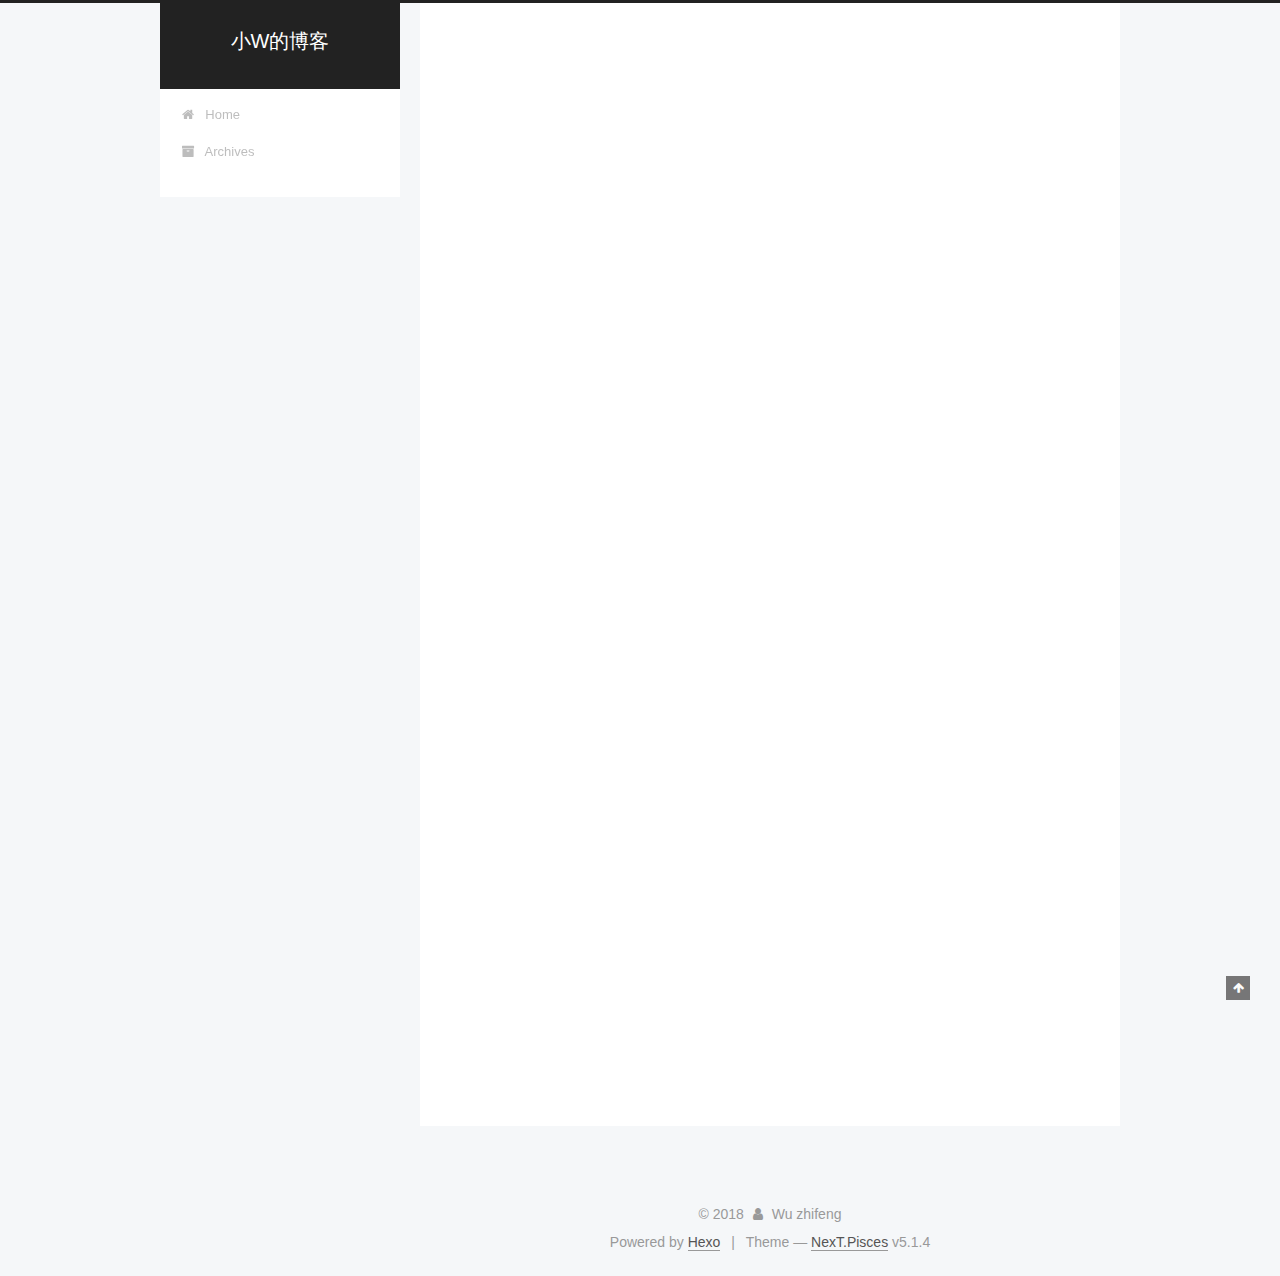
<file: 2018/05/09/hello-world/index.html>
<!DOCTYPE html>



  


<html class="theme-next pisces use-motion" lang="">
<head>
  <meta charset="UTF-8"/>
<meta http-equiv="X-UA-Compatible" content="IE=edge" />
<meta name="viewport" content="width=device-width, initial-scale=1, maximum-scale=1"/>
<meta name="theme-color" content="#222">









<meta http-equiv="Cache-Control" content="no-transform" />
<meta http-equiv="Cache-Control" content="no-siteapp" />
















  
  
  <link href="/lib/fancybox/source/jquery.fancybox.css?v=2.1.5" rel="stylesheet" type="text/css" />







<link href="/lib/font-awesome/css/font-awesome.min.css?v=4.6.2" rel="stylesheet" type="text/css" />

<link href="/css/main.css?v=5.1.4" rel="stylesheet" type="text/css" />


  <link rel="apple-touch-icon" sizes="180x180" href="/images/apple-touch-icon-next.png?v=5.1.4">


  <link rel="icon" type="image/png" sizes="32x32" href="/images/favicon-32x32-next.png?v=5.1.4">


  <link rel="icon" type="image/png" sizes="16x16" href="/images/favicon-16x16-next.png?v=5.1.4">


  <link rel="mask-icon" href="/images/logo.svg?v=5.1.4" color="#222">





  <meta name="keywords" content="Hexo, NexT" />










<meta name="description" content="Welcome to Hexo! This is your very first post. Check documentation for more info. If you get any problems when using Hexo, you can find the answer in troubleshooting or you can ask me on GitHub. Quick">
<meta property="og:type" content="article">
<meta property="og:title" content="Hello World">
<meta property="og:url" content="http://yoursite.com/2018/05/09/hello-world/index.html">
<meta property="og:site_name" content="小W的博客">
<meta property="og:description" content="Welcome to Hexo! This is your very first post. Check documentation for more info. If you get any problems when using Hexo, you can find the answer in troubleshooting or you can ask me on GitHub. Quick">
<meta property="og:locale" content="default">
<meta property="og:updated_time" content="2018-05-08T23:05:14.746Z">
<meta name="twitter:card" content="summary">
<meta name="twitter:title" content="Hello World">
<meta name="twitter:description" content="Welcome to Hexo! This is your very first post. Check documentation for more info. If you get any problems when using Hexo, you can find the answer in troubleshooting or you can ask me on GitHub. Quick">



<script type="text/javascript" id="hexo.configurations">
  var NexT = window.NexT || {};
  var CONFIG = {
    root: '/',
    scheme: 'Pisces',
    version: '5.1.4',
    sidebar: {"position":"left","display":"post","offset":12,"b2t":false,"scrollpercent":false,"onmobile":false},
    fancybox: true,
    tabs: true,
    motion: {"enable":true,"async":false,"transition":{"post_block":"fadeIn","post_header":"slideDownIn","post_body":"slideDownIn","coll_header":"slideLeftIn","sidebar":"slideUpIn"}},
    duoshuo: {
      userId: '0',
      author: 'Author'
    },
    algolia: {
      applicationID: '',
      apiKey: '',
      indexName: '',
      hits: {"per_page":10},
      labels: {"input_placeholder":"Search for Posts","hits_empty":"We didn't find any results for the search: ${query}","hits_stats":"${hits} results found in ${time} ms"}
    }
  };
</script>



  <link rel="canonical" href="http://yoursite.com/2018/05/09/hello-world/"/>





  <title>Hello World | 小W的博客</title>
  








</head>

<body itemscope itemtype="http://schema.org/WebPage" lang="default">

  
  
    
  

  <div class="container sidebar-position-left page-post-detail">
    <div class="headband"></div>

    <header id="header" class="header" itemscope itemtype="http://schema.org/WPHeader">
      <div class="header-inner"><div class="site-brand-wrapper">
  <div class="site-meta ">
    

    <div class="custom-logo-site-title">
      <a href="/"  class="brand" rel="start">
        <span class="logo-line-before"><i></i></span>
        <span class="site-title">小W的博客</span>
        <span class="logo-line-after"><i></i></span>
      </a>
    </div>
      
        <p class="site-subtitle"></p>
      
  </div>

  <div class="site-nav-toggle">
    <button>
      <span class="btn-bar"></span>
      <span class="btn-bar"></span>
      <span class="btn-bar"></span>
    </button>
  </div>
</div>

<nav class="site-nav">
  

  
    <ul id="menu" class="menu">
      
        
        <li class="menu-item menu-item-home">
          <a href="/" rel="section">
            
              <i class="menu-item-icon fa fa-fw fa-home"></i> <br />
            
            Home
          </a>
        </li>
      
        
        <li class="menu-item menu-item-archives">
          <a href="/archives/" rel="section">
            
              <i class="menu-item-icon fa fa-fw fa-archive"></i> <br />
            
            Archives
          </a>
        </li>
      

      
    </ul>
  

  
</nav>



 </div>
    </header>

    <main id="main" class="main">
      <div class="main-inner">
        <div class="content-wrap">
          <div id="content" class="content">
            

  <div id="posts" class="posts-expand">
    

  

  
  
  

  <article class="post post-type-normal" itemscope itemtype="http://schema.org/Article">
  
  
  
  <div class="post-block">
    <link itemprop="mainEntityOfPage" href="http://yoursite.com/2018/05/09/hello-world/">

    <span hidden itemprop="author" itemscope itemtype="http://schema.org/Person">
      <meta itemprop="name" content="Wu zhifeng">
      <meta itemprop="description" content="">
      <meta itemprop="image" content="/images/avatar.gif">
    </span>

    <span hidden itemprop="publisher" itemscope itemtype="http://schema.org/Organization">
      <meta itemprop="name" content="小W的博客">
    </span>

    
      <header class="post-header">

        
        
          <h1 class="post-title" itemprop="name headline">Hello World</h1>
        

        <div class="post-meta">
          <span class="post-time">
            
              <span class="post-meta-item-icon">
                <i class="fa fa-calendar-o"></i>
              </span>
              
                <span class="post-meta-item-text">Posted on</span>
              
              <time title="Post created" itemprop="dateCreated datePublished" datetime="2018-05-09T07:05:14+08:00">
                2018-05-09
              </time>
            

            

            
          </span>

          

          
            
          

          
          

          

          

          

        </div>
      </header>
    

    
    
    
    <div class="post-body" itemprop="articleBody">

      
      

      
        <p>Welcome to <a href="https://hexo.io/" target="_blank" rel="noopener">Hexo</a>! This is your very first post. Check <a href="https://hexo.io/docs/" target="_blank" rel="noopener">documentation</a> for more info. If you get any problems when using Hexo, you can find the answer in <a href="https://hexo.io/docs/troubleshooting.html" target="_blank" rel="noopener">troubleshooting</a> or you can ask me on <a href="https://github.com/hexojs/hexo/issues" target="_blank" rel="noopener">GitHub</a>.</p>
<h2 id="Quick-Start"><a href="#Quick-Start" class="headerlink" title="Quick Start"></a>Quick Start</h2><h3 id="Create-a-new-post"><a href="#Create-a-new-post" class="headerlink" title="Create a new post"></a>Create a new post</h3><figure class="highlight bash"><table><tr><td class="gutter"><pre><span class="line">1</span><br></pre></td><td class="code"><pre><span class="line">$ hexo new <span class="string">"My New Post"</span></span><br></pre></td></tr></table></figure>
<p>More info: <a href="https://hexo.io/docs/writing.html" target="_blank" rel="noopener">Writing</a></p>
<h3 id="Run-server"><a href="#Run-server" class="headerlink" title="Run server"></a>Run server</h3><figure class="highlight bash"><table><tr><td class="gutter"><pre><span class="line">1</span><br></pre></td><td class="code"><pre><span class="line">$ hexo server</span><br></pre></td></tr></table></figure>
<p>More info: <a href="https://hexo.io/docs/server.html" target="_blank" rel="noopener">Server</a></p>
<h3 id="Generate-static-files"><a href="#Generate-static-files" class="headerlink" title="Generate static files"></a>Generate static files</h3><figure class="highlight bash"><table><tr><td class="gutter"><pre><span class="line">1</span><br></pre></td><td class="code"><pre><span class="line">$ hexo generate</span><br></pre></td></tr></table></figure>
<p>More info: <a href="https://hexo.io/docs/generating.html" target="_blank" rel="noopener">Generating</a></p>
<h3 id="Deploy-to-remote-sites"><a href="#Deploy-to-remote-sites" class="headerlink" title="Deploy to remote sites"></a>Deploy to remote sites</h3><figure class="highlight bash"><table><tr><td class="gutter"><pre><span class="line">1</span><br></pre></td><td class="code"><pre><span class="line">$ hexo deploy</span><br></pre></td></tr></table></figure>
<p>More info: <a href="https://hexo.io/docs/deployment.html" target="_blank" rel="noopener">Deployment</a></p>

      
    </div>
    
    
    

    

    

    

    <footer class="post-footer">
      

      
      
      

      
        <div class="post-nav">
          <div class="post-nav-next post-nav-item">
            
          </div>

          <span class="post-nav-divider"></span>

          <div class="post-nav-prev post-nav-item">
            
              <a href="/2018/05/09/wzf-first-blog/" rel="prev" title="wzf_first_blog">
                wzf_first_blog <i class="fa fa-chevron-right"></i>
              </a>
            
          </div>
        </div>
      

      
      
    </footer>
  </div>
  
  
  
  </article>



    <div class="post-spread">
      
    </div>
  </div>


          </div>
          


          

  



        </div>
        
          
  
  <div class="sidebar-toggle">
    <div class="sidebar-toggle-line-wrap">
      <span class="sidebar-toggle-line sidebar-toggle-line-first"></span>
      <span class="sidebar-toggle-line sidebar-toggle-line-middle"></span>
      <span class="sidebar-toggle-line sidebar-toggle-line-last"></span>
    </div>
  </div>

  <aside id="sidebar" class="sidebar">
    
    <div class="sidebar-inner">

      

      
        <ul class="sidebar-nav motion-element">
          <li class="sidebar-nav-toc sidebar-nav-active" data-target="post-toc-wrap">
            Table of Contents
          </li>
          <li class="sidebar-nav-overview" data-target="site-overview-wrap">
            Overview
          </li>
        </ul>
      

      <section class="site-overview-wrap sidebar-panel">
        <div class="site-overview">
          <div class="site-author motion-element" itemprop="author" itemscope itemtype="http://schema.org/Person">
            
              <p class="site-author-name" itemprop="name">Wu zhifeng</p>
              <p class="site-description motion-element" itemprop="description"></p>
          </div>

          <nav class="site-state motion-element">

            
              <div class="site-state-item site-state-posts">
              
                <a href="/archives/">
              
                  <span class="site-state-item-count">2</span>
                  <span class="site-state-item-name">posts</span>
                </a>
              </div>
            

            

            

          </nav>

          

          

          
          

          
          

          

        </div>
      </section>

      
      <!--noindex-->
        <section class="post-toc-wrap motion-element sidebar-panel sidebar-panel-active">
          <div class="post-toc">

            
              
            

            
              <div class="post-toc-content"><ol class="nav"><li class="nav-item nav-level-2"><a class="nav-link" href="#Quick-Start"><span class="nav-number">1.</span> <span class="nav-text">Quick Start</span></a><ol class="nav-child"><li class="nav-item nav-level-3"><a class="nav-link" href="#Create-a-new-post"><span class="nav-number">1.1.</span> <span class="nav-text">Create a new post</span></a></li><li class="nav-item nav-level-3"><a class="nav-link" href="#Run-server"><span class="nav-number">1.2.</span> <span class="nav-text">Run server</span></a></li><li class="nav-item nav-level-3"><a class="nav-link" href="#Generate-static-files"><span class="nav-number">1.3.</span> <span class="nav-text">Generate static files</span></a></li><li class="nav-item nav-level-3"><a class="nav-link" href="#Deploy-to-remote-sites"><span class="nav-number">1.4.</span> <span class="nav-text">Deploy to remote sites</span></a></li></ol></li></ol></div>
            

          </div>
        </section>
      <!--/noindex-->
      

      

    </div>
  </aside>


        
      </div>
    </main>

    <footer id="footer" class="footer">
      <div class="footer-inner">
        <div class="copyright">&copy; <span itemprop="copyrightYear">2018</span>
  <span class="with-love">
    <i class="fa fa-user"></i>
  </span>
  <span class="author" itemprop="copyrightHolder">Wu zhifeng</span>

  
</div>


  <div class="powered-by">Powered by <a class="theme-link" target="_blank" href="https://hexo.io">Hexo</a></div>



  <span class="post-meta-divider">|</span>



  <div class="theme-info">Theme &mdash; <a class="theme-link" target="_blank" href="https://github.com/iissnan/hexo-theme-next">NexT.Pisces</a> v5.1.4</div>




        







        
      </div>
    </footer>

    
      <div class="back-to-top">
        <i class="fa fa-arrow-up"></i>
        
      </div>
    

    

  </div>

  

<script type="text/javascript">
  if (Object.prototype.toString.call(window.Promise) !== '[object Function]') {
    window.Promise = null;
  }
</script>









  












  
  
    <script type="text/javascript" src="/lib/jquery/index.js?v=2.1.3"></script>
  

  
  
    <script type="text/javascript" src="/lib/fastclick/lib/fastclick.min.js?v=1.0.6"></script>
  

  
  
    <script type="text/javascript" src="/lib/jquery_lazyload/jquery.lazyload.js?v=1.9.7"></script>
  

  
  
    <script type="text/javascript" src="/lib/velocity/velocity.min.js?v=1.2.1"></script>
  

  
  
    <script type="text/javascript" src="/lib/velocity/velocity.ui.min.js?v=1.2.1"></script>
  

  
  
    <script type="text/javascript" src="/lib/fancybox/source/jquery.fancybox.pack.js?v=2.1.5"></script>
  


  


  <script type="text/javascript" src="/js/src/utils.js?v=5.1.4"></script>

  <script type="text/javascript" src="/js/src/motion.js?v=5.1.4"></script>



  
  


  <script type="text/javascript" src="/js/src/affix.js?v=5.1.4"></script>

  <script type="text/javascript" src="/js/src/schemes/pisces.js?v=5.1.4"></script>



  
  <script type="text/javascript" src="/js/src/scrollspy.js?v=5.1.4"></script>
<script type="text/javascript" src="/js/src/post-details.js?v=5.1.4"></script>



  


  <script type="text/javascript" src="/js/src/bootstrap.js?v=5.1.4"></script>



  


  




	





  





  












  





  

  

  

  
  

  

  

  

</body>
</html>
</file>
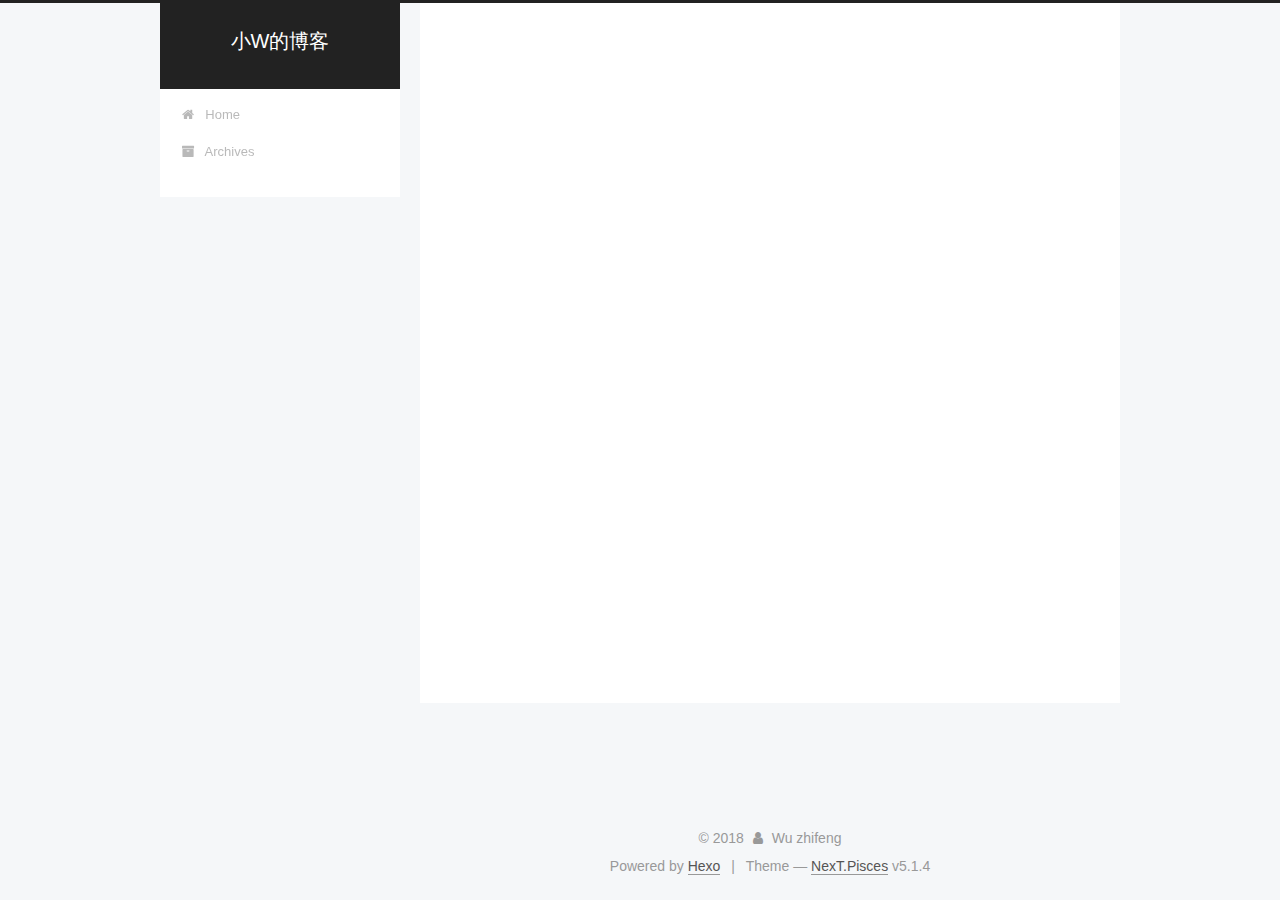
<file: 2018/05/09/wzf-first-blog/index.html>
<!DOCTYPE html>



  


<html class="theme-next pisces use-motion" lang="">
<head>
  <meta charset="UTF-8"/>
<meta http-equiv="X-UA-Compatible" content="IE=edge" />
<meta name="viewport" content="width=device-width, initial-scale=1, maximum-scale=1"/>
<meta name="theme-color" content="#222">









<meta http-equiv="Cache-Control" content="no-transform" />
<meta http-equiv="Cache-Control" content="no-siteapp" />
















  
  
  <link href="/lib/fancybox/source/jquery.fancybox.css?v=2.1.5" rel="stylesheet" type="text/css" />







<link href="/lib/font-awesome/css/font-awesome.min.css?v=4.6.2" rel="stylesheet" type="text/css" />

<link href="/css/main.css?v=5.1.4" rel="stylesheet" type="text/css" />


  <link rel="apple-touch-icon" sizes="180x180" href="/images/apple-touch-icon-next.png?v=5.1.4">


  <link rel="icon" type="image/png" sizes="32x32" href="/images/favicon-32x32-next.png?v=5.1.4">


  <link rel="icon" type="image/png" sizes="16x16" href="/images/favicon-16x16-next.png?v=5.1.4">


  <link rel="mask-icon" href="/images/logo.svg?v=5.1.4" color="#222">





  <meta name="keywords" content="first," />










<meta name="keywords" content="first">
<meta property="og:type" content="article">
<meta property="og:title" content="wzf_first_blog">
<meta property="og:url" content="http://yoursite.com/2018/05/09/wzf-first-blog/index.html">
<meta property="og:site_name" content="小W的博客">
<meta property="og:locale" content="default">
<meta property="og:updated_time" content="2018-05-11T02:44:20.719Z">
<meta name="twitter:card" content="summary">
<meta name="twitter:title" content="wzf_first_blog">



<script type="text/javascript" id="hexo.configurations">
  var NexT = window.NexT || {};
  var CONFIG = {
    root: '/',
    scheme: 'Pisces',
    version: '5.1.4',
    sidebar: {"position":"left","display":"post","offset":12,"b2t":false,"scrollpercent":false,"onmobile":false},
    fancybox: true,
    tabs: true,
    motion: {"enable":true,"async":false,"transition":{"post_block":"fadeIn","post_header":"slideDownIn","post_body":"slideDownIn","coll_header":"slideLeftIn","sidebar":"slideUpIn"}},
    duoshuo: {
      userId: '0',
      author: 'Author'
    },
    algolia: {
      applicationID: '',
      apiKey: '',
      indexName: '',
      hits: {"per_page":10},
      labels: {"input_placeholder":"Search for Posts","hits_empty":"We didn't find any results for the search: ${query}","hits_stats":"${hits} results found in ${time} ms"}
    }
  };
</script>



  <link rel="canonical" href="http://yoursite.com/2018/05/09/wzf-first-blog/"/>





  <title>wzf_first_blog | 小W的博客</title>
  








</head>

<body itemscope itemtype="http://schema.org/WebPage" lang="default">

  
  
    
  

  <div class="container sidebar-position-left page-post-detail">
    <div class="headband"></div>

    <header id="header" class="header" itemscope itemtype="http://schema.org/WPHeader">
      <div class="header-inner"><div class="site-brand-wrapper">
  <div class="site-meta ">
    

    <div class="custom-logo-site-title">
      <a href="/"  class="brand" rel="start">
        <span class="logo-line-before"><i></i></span>
        <span class="site-title">小W的博客</span>
        <span class="logo-line-after"><i></i></span>
      </a>
    </div>
      
        <p class="site-subtitle"></p>
      
  </div>

  <div class="site-nav-toggle">
    <button>
      <span class="btn-bar"></span>
      <span class="btn-bar"></span>
      <span class="btn-bar"></span>
    </button>
  </div>
</div>

<nav class="site-nav">
  

  
    <ul id="menu" class="menu">
      
        
        <li class="menu-item menu-item-home">
          <a href="/" rel="section">
            
              <i class="menu-item-icon fa fa-fw fa-home"></i> <br />
            
            Home
          </a>
        </li>
      
        
        <li class="menu-item menu-item-archives">
          <a href="/archives/" rel="section">
            
              <i class="menu-item-icon fa fa-fw fa-archive"></i> <br />
            
            Archives
          </a>
        </li>
      

      
    </ul>
  

  
</nav>



 </div>
    </header>

    <main id="main" class="main">
      <div class="main-inner">
        <div class="content-wrap">
          <div id="content" class="content">
            

  <div id="posts" class="posts-expand">
    

  

  
  
  

  <article class="post post-type-normal" itemscope itemtype="http://schema.org/Article">
  
  
  
  <div class="post-block">
    <link itemprop="mainEntityOfPage" href="http://yoursite.com/2018/05/09/wzf-first-blog/">

    <span hidden itemprop="author" itemscope itemtype="http://schema.org/Person">
      <meta itemprop="name" content="Wu zhifeng">
      <meta itemprop="description" content="">
      <meta itemprop="image" content="/images/avatar.gif">
    </span>

    <span hidden itemprop="publisher" itemscope itemtype="http://schema.org/Organization">
      <meta itemprop="name" content="小W的博客">
    </span>

    
      <header class="post-header">

        
        
          <h1 class="post-title" itemprop="name headline">wzf_first_blog</h1>
        

        <div class="post-meta">
          <span class="post-time">
            
              <span class="post-meta-item-icon">
                <i class="fa fa-calendar-o"></i>
              </span>
              
                <span class="post-meta-item-text">Posted on</span>
              
              <time title="Post created" itemprop="dateCreated datePublished" datetime="2018-05-09T07:09:03+08:00">
                2018-05-09
              </time>
            

            

            
          </span>

          

          
            
          

          
          

          

          

          

        </div>
      </header>
    

    
    
    
    <div class="post-body" itemprop="articleBody">

      
      

      
        
      
    </div>
    
    
    

    

    

    

    <footer class="post-footer">
      
        <div class="post-tags">
          
            <a href="/tags/first/" rel="tag"># first</a>
          
        </div>
      

      
      
      

      

      
      
    </footer>
  </div>
  
  
  
  </article>



    <div class="post-spread">
      
    </div>
  </div>


          </div>
          


          

  



        </div>
        
          
  
  <div class="sidebar-toggle">
    <div class="sidebar-toggle-line-wrap">
      <span class="sidebar-toggle-line sidebar-toggle-line-first"></span>
      <span class="sidebar-toggle-line sidebar-toggle-line-middle"></span>
      <span class="sidebar-toggle-line sidebar-toggle-line-last"></span>
    </div>
  </div>

  <aside id="sidebar" class="sidebar">
    
    <div class="sidebar-inner">

      

      

      <section class="site-overview-wrap sidebar-panel sidebar-panel-active">
        <div class="site-overview">
          <div class="site-author motion-element" itemprop="author" itemscope itemtype="http://schema.org/Person">
            
              <p class="site-author-name" itemprop="name">Wu zhifeng</p>
              <p class="site-description motion-element" itemprop="description"></p>
          </div>

          <nav class="site-state motion-element">

            
              <div class="site-state-item site-state-posts">
              
                <a href="/archives/">
              
                  <span class="site-state-item-count">1</span>
                  <span class="site-state-item-name">posts</span>
                </a>
              </div>
            

            

            
              
              
              <div class="site-state-item site-state-tags">
                
                  <span class="site-state-item-count">1</span>
                  <span class="site-state-item-name">tags</span>
                
              </div>
            

          </nav>

          

          

          
          

          
          

          

        </div>
      </section>

      

      

    </div>
  </aside>


        
      </div>
    </main>

    <footer id="footer" class="footer">
      <div class="footer-inner">
        <div class="copyright">&copy; <span itemprop="copyrightYear">2018</span>
  <span class="with-love">
    <i class="fa fa-user"></i>
  </span>
  <span class="author" itemprop="copyrightHolder">Wu zhifeng</span>

  
</div>


  <div class="powered-by">Powered by <a class="theme-link" target="_blank" href="https://hexo.io">Hexo</a></div>



  <span class="post-meta-divider">|</span>



  <div class="theme-info">Theme &mdash; <a class="theme-link" target="_blank" href="https://github.com/iissnan/hexo-theme-next">NexT.Pisces</a> v5.1.4</div>




        







        
      </div>
    </footer>

    
      <div class="back-to-top">
        <i class="fa fa-arrow-up"></i>
        
      </div>
    

    

  </div>

  

<script type="text/javascript">
  if (Object.prototype.toString.call(window.Promise) !== '[object Function]') {
    window.Promise = null;
  }
</script>









  












  
  
    <script type="text/javascript" src="/lib/jquery/index.js?v=2.1.3"></script>
  

  
  
    <script type="text/javascript" src="/lib/fastclick/lib/fastclick.min.js?v=1.0.6"></script>
  

  
  
    <script type="text/javascript" src="/lib/jquery_lazyload/jquery.lazyload.js?v=1.9.7"></script>
  

  
  
    <script type="text/javascript" src="/lib/velocity/velocity.min.js?v=1.2.1"></script>
  

  
  
    <script type="text/javascript" src="/lib/velocity/velocity.ui.min.js?v=1.2.1"></script>
  

  
  
    <script type="text/javascript" src="/lib/fancybox/source/jquery.fancybox.pack.js?v=2.1.5"></script>
  


  


  <script type="text/javascript" src="/js/src/utils.js?v=5.1.4"></script>

  <script type="text/javascript" src="/js/src/motion.js?v=5.1.4"></script>



  
  


  <script type="text/javascript" src="/js/src/affix.js?v=5.1.4"></script>

  <script type="text/javascript" src="/js/src/schemes/pisces.js?v=5.1.4"></script>



  
  <script type="text/javascript" src="/js/src/scrollspy.js?v=5.1.4"></script>
<script type="text/javascript" src="/js/src/post-details.js?v=5.1.4"></script>



  


  <script type="text/javascript" src="/js/src/bootstrap.js?v=5.1.4"></script>



  


  




	





  





  












  





  

  

  

  
  

  

  

  

</body>
</html>
</file>
<file: css/main.css>
/* normalize.css v3.0.2 | MIT License | git.io/normalize */
html {
  font-family: sans-serif; /* 1 */
  -ms-text-size-adjust: 100%; /* 2 */
  -webkit-text-size-adjust: 100%; /* 2 */
}
body {
  margin: 0;
}
article,
aside,
details,
figcaption,
figure,
footer,
header,
hgroup,
main,
menu,
nav,
section,
summary {
  display: block;
}
audio,
canvas,
progress,
video {
  display: inline-block; /* 1 */
  vertical-align: baseline; /* 2 */
}
audio:not([controls]) {
  display: none;
  height: 0;
}
[hidden],
template {
  display: none;
}
a {
  background-color: transparent;
}
a:active,
a:hover {
  outline: 0;
}
abbr[title] {
  border-bottom: 1px dotted;
}
b,
strong {
  font-weight: bold;
}
dfn {
  font-style: italic;
}
h1 {
  font-size: 2em;
  margin: 0.67em 0;
}
mark {
  background: #ff0;
  color: #000;
}
small {
  font-size: 80%;
}
sub,
sup {
  font-size: 75%;
  line-height: 0;
  position: relative;
  vertical-align: baseline;
}
sup {
  top: -0.5em;
}
sub {
  bottom: -0.25em;
}
img {
  border: 0;
}
svg:not(:root) {
  overflow: hidden;
}
figure {
  margin: 1em 40px;
}
hr {
  -moz-box-sizing: content-box;
  box-sizing: content-box;
  height: 0;
}
pre {
  overflow: auto;
}
code,
kbd,
pre,
samp {
  font-family: monospace, monospace;
  font-size: 1em;
}
button,
input,
optgroup,
select,
textarea {
  color: inherit; /* 1 */
  font: inherit; /* 2 */
  margin: 0; /* 3 */
}
button {
  overflow: visible;
}
button,
select {
  text-transform: none;
}
button,
html input[type="button"],
input[type="reset"],
input[type="submit"] {
  -webkit-appearance: button; /* 2 */
  cursor: pointer; /* 3 */
}
button[disabled],
html input[disabled] {
  cursor: default;
}
button::-moz-focus-inner,
input::-moz-focus-inner {
  border: 0;
  padding: 0;
}
input {
  line-height: normal;
}
input[type="checkbox"],
input[type="radio"] {
  box-sizing: border-box; /* 1 */
  padding: 0; /* 2 */
}
input[type="number"]::-webkit-inner-spin-button,
input[type="number"]::-webkit-outer-spin-button {
  height: auto;
}
input[type="search"] {
  -webkit-appearance: textfield; /* 1 */
  -moz-box-sizing: content-box;
  -webkit-box-sizing: content-box; /* 2 */
  box-sizing: content-box;
}
input[type="search"]::-webkit-search-cancel-button,
input[type="search"]::-webkit-search-decoration {
  -webkit-appearance: none;
}
fieldset {
  border: 1px solid #c0c0c0;
  margin: 0 2px;
  padding: 0.35em 0.625em 0.75em;
}
legend {
  border: 0; /* 1 */
  padding: 0; /* 2 */
}
textarea {
  overflow: auto;
}
optgroup {
  font-weight: bold;
}
table {
  border-collapse: collapse;
  border-spacing: 0;
}
td,
th {
  padding: 0;
}
::selection {
  background: #262a30;
  color: #fff;
}
body {
  position: relative;
  font-family: 'Lato', "PingFang SC", "Microsoft YaHei", sans-serif;
  font-size: 14px;
  line-height: 2;
  color: #555;
  background: #f5f7f9;
}
@media (max-width: 767px) {
  body {
    padding-right: 0 !important;
  }
}
@media (min-width: 768px) and (max-width: 991px) {
  body {
    padding-right: 0 !important;
  }
}
@media (min-width: 1600px) {
  body {
    font-size: 16px;
  }
}
h1,
h2,
h3,
h4,
h5,
h6 {
  margin: 0;
  padding: 0;
  font-weight: bold;
  line-height: 1.5;
  font-family: 'Lato', "PingFang SC", "Microsoft YaHei", sans-serif;
}
h2,
h3,
h4,
h5,
h6 {
  margin: 20px 0 15px;
}
h1 {
  font-size: 22px;
}
@media (max-width: 767px) {
  h1 {
    font-size: 18px;
  }
}
h2 {
  font-size: 20px;
}
@media (max-width: 767px) {
  h2 {
    font-size: 16px;
  }
}
h3 {
  font-size: 18px;
}
@media (max-width: 767px) {
  h3 {
    font-size: 14px;
  }
}
h4 {
  font-size: 16px;
}
@media (max-width: 767px) {
  h4 {
    font-size: 12px;
  }
}
h5 {
  font-size: 14px;
}
@media (max-width: 767px) {
  h5 {
    font-size: 10px;
  }
}
h6 {
  font-size: 12px;
}
@media (max-width: 767px) {
  h6 {
    font-size: 8px;
  }
}
p {
  margin: 0 0 20px 0;
}
a {
  color: #555;
  text-decoration: none;
  outline: none;
  border-bottom: 1px solid #999;
  word-wrap: break-word;
}
a:hover {
  color: #222;
  border-bottom-color: #222;
}
blockquote {
  margin: 0;
  padding: 0;
}
img {
  display: block;
  margin: auto;
  max-width: 100%;
  height: auto;
}
hr {
  margin: 40px 0;
  height: 3px;
  border: none;
  background-color: #ddd;
  background-image: repeating-linear-gradient(-45deg, #fff, #fff 4px, transparent 4px, transparent 8px);
}
blockquote {
  padding: 0 15px;
  color: #666;
  border-left: 4px solid #ddd;
}
blockquote cite::before {
  content: "-";
  padding: 0 5px;
}
dt {
  font-weight: 700;
}
dd {
  margin: 0;
  padding: 0;
}
kbd {
  border: 1px solid #ccc;
  border-radius: 0.2em;
  box-shadow: 0.1em 0.1em 0.2em rgba(0,0,0,0.1);
  background-color: #f9f9f9;
  font-family: inherit;
  background-image: -webkit-linear-gradient(top, #eee, #fff, #eee);
  padding: 0.1em 0.3em;
  white-space: nowrap;
}
.text-left {
  text-align: left;
}
.text-center {
  text-align: center;
}
.text-right {
  text-align: right;
}
.text-justify {
  text-align: justify;
}
.text-nowrap {
  white-space: nowrap;
}
.text-lowercase {
  text-transform: lowercase;
}
.text-uppercase {
  text-transform: uppercase;
}
.text-capitalize {
  text-transform: capitalize;
}
.center-block {
  display: block;
  margin-left: auto;
  margin-right: auto;
}
.clearfix:before,
.clearfix:after {
  content: " ";
  display: table;
}
.clearfix:after {
  clear: both;
}
.pullquote {
  width: 45%;
}
.pullquote.left {
  float: left;
  margin-left: 5px;
  margin-right: 10px;
}
.pullquote.right {
  float: right;
  margin-left: 10px;
  margin-right: 5px;
}
.affix.affix.affix {
  position: fixed;
}
.translation {
  margin-top: -20px;
  font-size: 14px;
  color: #999;
}
.scrollbar-measure {
  width: 100px;
  height: 100px;
  overflow: scroll;
  position: absolute;
  top: -9999px;
}
.use-motion .motion-element {
  opacity: 0;
}
table {
  margin: 20px 0;
  width: 100%;
  border-collapse: collapse;
  border-spacing: 0;
  border: 1px solid #ddd;
  font-size: 14px;
  table-layout: fixed;
  word-wrap: break-all;
}
table>tbody>tr:nth-of-type(odd) {
  background-color: #f9f9f9;
}
table>tbody>tr:hover {
  background-color: #f5f5f5;
}
caption,
th,
td {
  padding: 8px;
  text-align: left;
  vertical-align: middle;
  font-weight: normal;
}
th,
td {
  border-bottom: 3px solid #ddd;
  border-right: 1px solid #eee;
}
th {
  padding-bottom: 10px;
  font-weight: 700;
}
td {
  border-bottom-width: 1px;
}
html,
body {
  height: 100%;
}
.container {
  position: relative;
  min-height: 100%;
}
.header-inner {
  margin: 0 auto;
  padding: 100px 0 70px;
  width: 700px;
}
@media (min-width: 1600px) {
  .container .header-inner {
    width: 900px;
  }
}
.main {
  padding-bottom: 150px;
}
.main-inner {
  margin: 0 auto;
  width: 700px;
}
@media (min-width: 1600px) {
  .container .main-inner {
    width: 900px;
  }
}
.footer {
  position: absolute;
  left: 0;
  bottom: 0;
  width: 100%;
  min-height: 50px;
}
.footer-inner {
  box-sizing: border-box;
  margin: 20px auto;
  width: 700px;
}
@media (min-width: 1600px) {
  .container .footer-inner {
    width: 900px;
  }
}
pre,
.highlight {
  overflow: auto;
  margin: 20px 0;
  padding: 0;
  font-size: 13px;
  color: #4d4d4c;
  background: #f7f7f7;
  line-height: 1.6;
}
pre,
code {
  font-family: consolas, Menlo, "PingFang SC", "Microsoft YaHei", monospace;
}
code {
  padding: 2px 4px;
  word-wrap: break-word;
  color: #555;
  background: #eee;
  border-radius: 3px;
  font-size: 13px;
}
pre {
  padding: 10px;
}
pre code {
  padding: 0;
  color: #4d4d4c;
  background: none;
  text-shadow: none;
}
.highlight {
  border-radius: 1px;
}
.highlight pre {
  border: none;
  margin: 0;
  padding: 10px 0;
}
.highlight table {
  margin: 0;
  width: auto;
  border: none;
}
.highlight td {
  border: none;
  padding: 0;
}
.highlight figcaption {
  font-size: 1em;
  color: #4d4d4c;
  line-height: 1em;
  margin-bottom: 1em;
}
.highlight figcaption:before,
.highlight figcaption:after {
  content: " ";
  display: table;
}
.highlight figcaption:after {
  clear: both;
}
.highlight figcaption a {
  float: right;
  color: #4d4d4c;
}
.highlight figcaption a:hover {
  border-bottom-color: #4d4d4c;
}
.highlight .gutter pre {
  padding-left: 10px;
  padding-right: 10px;
  color: #869194;
  text-align: right;
  background-color: #eff2f3;
}
.highlight .code pre {
  width: 100%;
  padding-left: 10px;
  padding-right: 10px;
  background-color: #f7f7f7;
}
.highlight .line {
  height: 20px;
}
.gutter {
  -webkit-user-select: none;
  -moz-user-select: none;
  -ms-user-select: none;
  user-select: none;
}
.gist table {
  width: auto;
}
.gist table td {
  border: none;
}
pre .deletion {
  background: #fdd;
}
pre .addition {
  background: #dfd;
}
pre .meta {
  color: #8959a8;
}
pre .comment {
  color: #8e908c;
}
pre .variable,
pre .attribute,
pre .tag,
pre .regexp,
pre .ruby .constant,
pre .xml .tag .title,
pre .xml .pi,
pre .xml .doctype,
pre .html .doctype,
pre .css .id,
pre .css .class,
pre .css .pseudo {
  color: #c82829;
}
pre .number,
pre .preprocessor,
pre .built_in,
pre .literal,
pre .params,
pre .constant,
pre .command {
  color: #f5871f;
}
pre .ruby .class .title,
pre .css .rules .attribute,
pre .string,
pre .value,
pre .inheritance,
pre .header,
pre .ruby .symbol,
pre .xml .cdata,
pre .special,
pre .number,
pre .formula {
  color: #718c00;
}
pre .title,
pre .css .hexcolor {
  color: #3e999f;
}
pre .function,
pre .python .decorator,
pre .python .title,
pre .ruby .function .title,
pre .ruby .title .keyword,
pre .perl .sub,
pre .javascript .title,
pre .coffeescript .title {
  color: #4271ae;
}
pre .keyword,
pre .javascript .function {
  color: #8959a8;
}
.full-image.full-image.full-image.full-image {
  border: none;
  max-width: 100%;
  width: auto;
  margin: 20px auto 25px;
}
@media (min-width: 992px) {
  .full-image.full-image.full-image.full-image {
    max-width: none;
    width: 118%;
    margin: 0 -9%;
  }
}
.blockquote-center,
.page-home .post-type-quote blockquote,
.page-post-detail .post-type-quote blockquote {
  position: relative;
  margin: 40px 0;
  padding: 0;
  border-left: none;
  text-align: center;
}
.blockquote-center::before,
.page-home .post-type-quote blockquote::before,
.page-post-detail .post-type-quote blockquote::before,
.blockquote-center::after,
.page-home .post-type-quote blockquote::after,
.page-post-detail .post-type-quote blockquote::after {
  position: absolute;
  content: ' ';
  display: block;
  width: 100%;
  height: 24px;
  opacity: 0.2;
  background-repeat: no-repeat;
  background-position: 0 -6px;
  background-size: 22px 22px;
}
.blockquote-center::before,
.page-home .post-type-quote blockquote::before,
.page-post-detail .post-type-quote blockquote::before {
  top: -20px;
  background-image: url("../images/quote-l.svg");
  border-top: 1px solid #ccc;
}
.blockquote-center::after,
.page-home .post-type-quote blockquote::after,
.page-post-detail .post-type-quote blockquote::after {
  bottom: -20px;
  background-image: url("../images/quote-r.svg");
  border-bottom: 1px solid #ccc;
  background-position: 100% 8px;
}
.blockquote-center p,
.page-home .post-type-quote blockquote p,
.page-post-detail .post-type-quote blockquote p,
.blockquote-center div,
.page-home .post-type-quote blockquote div,
.page-post-detail .post-type-quote blockquote div {
  text-align: center;
}
.post .post-body .group-picture img {
  box-sizing: border-box;
  padding: 0 3px;
  border: none;
}
.post .group-picture-row {
  overflow: hidden;
  margin-top: 6px;
}
.post .group-picture-row:first-child {
  margin-top: 0;
}
.post .group-picture-column {
  float: left;
}
.page-post-detail .post-body .group-picture-column {
  float: none;
  margin-top: 10px;
  width: auto !important;
}
.page-post-detail .post-body .group-picture-column img {
  margin: 0 auto;
}
.page-archive .group-picture-container {
  overflow: hidden;
}
.page-archive .group-picture-row {
  float: left;
}
.page-archive .group-picture-row:first-child {
  margin-top: 6px;
}
.page-archive .group-picture-column {
  max-width: 150px;
  max-height: 150px;
}
.post-body .note {
  position: relative;
  padding: 15px;
  margin-bottom: 20px;
  border: 1px solid #eee;
  border-left-width: 5px;
  border-radius: 3px;
}
.post-body .note h2,
.post-body .note h3,
.post-body .note h4,
.post-body .note h5,
.post-body .note h6 {
  margin-top: 0;
  margin-bottom: 0;
  border-bottom: initial;
  padding-top: 0 !important;
}
.post-body .note p:first-child,
.post-body .note ul:first-child,
.post-body .note ol:first-child,
.post-body .note table:first-child,
.post-body .note pre:first-child,
.post-body .note blockquote:first-child {
  margin-top: 0;
}
.post-body .note p:last-child,
.post-body .note ul:last-child,
.post-body .note ol:last-child,
.post-body .note table:last-child,
.post-body .note pre:last-child,
.post-body .note blockquote:last-child {
  margin-bottom: 0;
}
.post-body .note.default {
  border-left-color: #777;
}
.post-body .note.default h2,
.post-body .note.default h3,
.post-body .note.default h4,
.post-body .note.default h5,
.post-body .note.default h6 {
  color: #777;
}
.post-body .note.primary {
  border-left-color: #6f42c1;
}
.post-body .note.primary h2,
.post-body .note.primary h3,
.post-body .note.primary h4,
.post-body .note.primary h5,
.post-body .note.primary h6 {
  color: #6f42c1;
}
.post-body .note.info {
  border-left-color: #428bca;
}
.post-body .note.info h2,
.post-body .note.info h3,
.post-body .note.info h4,
.post-body .note.info h5,
.post-body .note.info h6 {
  color: #428bca;
}
.post-body .note.success {
  border-left-color: #5cb85c;
}
.post-body .note.success h2,
.post-body .note.success h3,
.post-body .note.success h4,
.post-body .note.success h5,
.post-body .note.success h6 {
  color: #5cb85c;
}
.post-body .note.warning {
  border-left-color: #f0ad4e;
}
.post-body .note.warning h2,
.post-body .note.warning h3,
.post-body .note.warning h4,
.post-body .note.warning h5,
.post-body .note.warning h6 {
  color: #f0ad4e;
}
.post-body .note.danger {
  border-left-color: #d9534f;
}
.post-body .note.danger h2,
.post-body .note.danger h3,
.post-body .note.danger h4,
.post-body .note.danger h5,
.post-body .note.danger h6 {
  color: #d9534f;
}
.post-body .label {
  display: inline;
  padding: 0 2px;
  white-space: nowrap;
}
.post-body .label.default {
  background-color: #f0f0f0;
}
.post-body .label.primary {
  background-color: #efe6f7;
}
.post-body .label.info {
  background-color: #e5f2f8;
}
.post-body .label.success {
  background-color: #e7f4e9;
}
.post-body .label.warning {
  background-color: #fcf6e1;
}
.post-body .label.danger {
  background-color: #fae8eb;
}
.post-body .tabs {
  position: relative;
  display: block;
  margin-bottom: 20px;
  padding-top: 10px;
}
.post-body .tabs ul.nav-tabs {
  margin: 0;
  padding: 0;
  display: flex;
  margin-bottom: -1px;
}
@media (max-width: 413px) {
  .post-body .tabs ul.nav-tabs {
    display: block;
    margin-bottom: 5px;
  }
}
.post-body .tabs ul.nav-tabs li.tab {
  list-style-type: none !important;
  margin: 0 0.25em 0 0;
  border-top: 3px solid transparent;
  border-left: 1px solid transparent;
  border-right: 1px solid transparent;
}
@media (max-width: 413px) {
  .post-body .tabs ul.nav-tabs li.tab {
    margin: initial;
    border-top: 1px solid transparent;
    border-left: 3px solid transparent;
    border-right: 1px solid transparent;
    border-bottom: 1px solid transparent;
  }
}
.post-body .tabs ul.nav-tabs li.tab a {
  outline: 0;
  border-bottom: initial;
  display: block;
  line-height: 1.8em;
  padding: 0.25em 0.75em;
  transition-duration: 0.2s;
  transition-timing-function: ease-out;
  transition-delay: 0s;
}
.post-body .tabs ul.nav-tabs li.tab a i {
  width: 1.285714285714286em;
}
.post-body .tabs ul.nav-tabs li.tab.active {
  border-top: 3px solid #fc6423;
  border-left: 1px solid #ddd;
  border-right: 1px solid #ddd;
  background-color: #fff;
}
@media (max-width: 413px) {
  .post-body .tabs ul.nav-tabs li.tab.active {
    border-top: 1px solid #ddd;
    border-left: 3px solid #fc6423;
    border-right: 1px solid #ddd;
    border-bottom: 1px solid #ddd;
  }
}
.post-body .tabs ul.nav-tabs li.tab.active a {
  cursor: default;
  color: #555;
}
.post-body .tabs .tab-content {
  background-color: #fff;
}
.post-body .tabs .tab-content .tab-pane {
  border: 1px solid #ddd;
  padding: 20px 20px 0 20px;
}
.post-body .tabs .tab-content .tab-pane:not(.active) {
  display: none !important;
}
.post-body .tabs .tab-content .tab-pane.active {
  display: block !important;
}
.btn {
  display: inline-block;
  padding: 0 20px;
  font-size: 14px;
  color: #555;
  background: #fff;
  border: 2px solid #555;
  text-decoration: none;
  border-radius: 2px;
  transition-property: background-color;
  transition-duration: 0.2s;
  transition-timing-function: ease-in-out;
  transition-delay: 0s;
  line-height: 2;
}
.btn:hover {
  border-color: #222;
  color: #fff;
  background: #222;
}
.btn +.btn {
  margin: 0 0 8px 8px;
}
.btn .fa-fw {
  width: 1.285714285714286em;
  text-align: left;
}
.btn-bar {
  display: block;
  width: 22px;
  height: 2px;
  background: #555;
  border-radius: 1px;
}
.btn-bar+.btn-bar {
  margin-top: 4px;
}
.pagination {
  margin: 120px 0 40px;
  text-align: center;
  border-top: 1px solid #eee;
}
.page-number-basic,
.pagination .prev,
.pagination .next,
.pagination .page-number,
.pagination .space {
  display: inline-block;
  position: relative;
  top: -1px;
  margin: 0 10px;
  padding: 0 11px;
}
@media (max-width: 767px) {
  .page-number-basic,
  .pagination .prev,
  .pagination .next,
  .pagination .page-number,
  .pagination .space {
    margin: 0 5px;
  }
}
.pagination .prev,
.pagination .next,
.pagination .page-number {
  border-bottom: 0;
  border-top: 1px solid #eee;
  transition-property: border-color;
  transition-duration: 0.2s;
  transition-timing-function: ease-in-out;
  transition-delay: 0s;
}
.pagination .prev:hover,
.pagination .next:hover,
.pagination .page-number:hover {
  border-top-color: #222;
}
.pagination .space {
  padding: 0;
  margin: 0;
}
.pagination .prev {
  margin-left: 0;
}
.pagination .next {
  margin-right: 0;
}
.pagination .page-number.current {
  color: #fff;
  background: #ccc;
  border-top-color: #ccc;
}
@media (max-width: 767px) {
  .pagination {
    border-top: none;
  }
  .pagination .prev,
  .pagination .next,
  .pagination .page-number {
    margin-bottom: 10px;
    border-top: 0;
    border-bottom: 1px solid #eee;
    padding: 0 10px;
  }
  .pagination .prev:hover,
  .pagination .next:hover,
  .pagination .page-number:hover {
    border-bottom-color: #222;
  }
}
.comments {
  margin: 60px 20px 0;
}
.tag-cloud {
  text-align: center;
}
.tag-cloud a {
  display: inline-block;
  margin: 10px;
}
.back-to-top {
  box-sizing: border-box;
  position: fixed;
  bottom: -100px;
  right: 30px;
  z-index: 1050;
  padding: 0 6px;
  width: 24px;
  background: #222;
  font-size: 12px;
  opacity: 0.6;
  color: #fff;
  cursor: pointer;
  text-align: center;
  -webkit-transform: translateZ(0);
  transition-property: bottom;
  transition-duration: 0.2s;
  transition-timing-function: ease-in-out;
  transition-delay: 0s;
}
@media (min-width: 768px) and (max-width: 991px) {
  .back-to-top {
    display: none !important;
  }
}
@media (max-width: 767px) {
  .back-to-top {
    display: none !important;
  }
}
.back-to-top.back-to-top-on {
  bottom: 30px;
}
.header {
  background: transparent;
}
.header-inner {
  position: relative;
}
.headband {
  height: 3px;
  background: #222;
}
.site-meta {
  margin: 0;
  text-align: center;
}
@media (max-width: 767px) {
  .site-meta {
    text-align: center;
  }
}
.brand {
  position: relative;
  display: inline-block;
  padding: 0 40px;
  color: #fff;
  background: #222;
  border-bottom: none;
}
.brand:hover {
  color: #fff;
}
.logo {
  display: inline-block;
  margin-right: 5px;
  line-height: 36px;
  vertical-align: top;
}
.site-title {
  display: inline-block;
  vertical-align: top;
  line-height: 36px;
  font-size: 20px;
  font-weight: normal;
  font-family: 'Lato', "PingFang SC", "Microsoft YaHei", sans-serif;
}
.site-subtitle {
  margin-top: 10px;
  font-size: 13px;
  color: #ddd;
}
.use-motion .brand {
  opacity: 0;
}
.use-motion .logo,
.use-motion .site-title,
.use-motion .site-subtitle {
  opacity: 0;
  position: relative;
  top: -10px;
}
.site-nav-toggle {
  display: none;
  position: absolute;
  top: 10px;
  left: 10px;
}
@media (max-width: 767px) {
  .site-nav-toggle {
    display: block;
  }
}
.site-nav-toggle button {
  margin-top: 2px;
  padding: 9px 10px;
  background: transparent;
  border: none;
}
@media (max-width: 767px) {
  .site-nav {
    display: none;
    margin: 0 -10px;
    padding: 0 10px;
    clear: both;
    border-top: 1px solid #ddd;
  }
}
@media (min-width: 768px) and (max-width: 991px) {
  .site-nav {
    display: block !important;
  }
}
@media (min-width: 992px) {
  .site-nav {
    display: block !important;
  }
}
.menu {
  margin-top: 20px;
  padding-left: 0;
  text-align: center;
}
.menu .menu-item {
  display: inline-block;
  margin: 0 10px;
  list-style: none;
}
@media screen and (max-width: 767px) {
  .menu .menu-item {
    margin-top: 10px;
  }
}
.menu .menu-item a {
  display: block;
  font-size: 13px;
  line-height: inherit;
  border-bottom: 1px solid transparent;
  transition-property: border-color;
  transition-duration: 0.2s;
  transition-timing-function: ease-in-out;
  transition-delay: 0s;
}
.menu .menu-item a:hover,
.menu-item-active a {
  border-bottom-color: #222;
}
.menu .menu-item .fa {
  margin-right: 5px;
}
.use-motion .menu-item {
  opacity: 0;
}
.post-body {
  font-family: 'Lato', "PingFang SC", "Microsoft YaHei", sans-serif;
}
@media (max-width: 767px) {
  .post-body {
    word-break: break-word;
  }
}
.post-body .fancybox img {
  display: block !important;
  margin: 0 auto;
  cursor: pointer;
  cursor: zoom-in;
  cursor: -webkit-zoom-in;
}
.post-body .image-caption,
.post-body .figure .caption {
  margin: -20px auto 15px;
  text-align: center;
  font-size: 14px;
  color: #999;
  font-weight: bold;
  line-height: 1;
}
.post-sticky-flag {
  display: inline-block;
  font-size: 16px;
  -ms-transform: rotate(30deg);
  -webkit-transform: rotate(30deg);
  -moz-transform: rotate(30deg);
  -ms-transform: rotate(30deg);
  -o-transform: rotate(30deg);
  transform: rotate(30deg);
}
.use-motion .post-block,
.use-motion .pagination,
.use-motion .comments {
  opacity: 0;
}
.use-motion .post-header {
  opacity: 0;
}
.use-motion .post-body {
  opacity: 0;
}
.use-motion .collection-title {
  opacity: 0;
}
.posts-expand {
  padding-top: 40px;
}
@media (max-width: 767px) {
  .posts-expand {
    margin: 0 20px;
  }
  .post-body pre .gutter pre {
    padding-right: 10px;
  }
  .post-body .highlight {
    margin-left: 0px;
    margin-right: 0px;
    padding: 0;
  }
  .post-body .highlight .gutter pre {
    padding-right: 10px;
  }
}
@media (min-width: 992px) {
  .posts-expand .post-body {
    text-align: justify;
  }
}
.posts-expand .post-body h2,
.posts-expand .post-body h3,
.posts-expand .post-body h4,
.posts-expand .post-body h5,
.posts-expand .post-body h6 {
  padding-top: 10px;
}
.posts-expand .post-body h2 .header-anchor,
.posts-expand .post-body h3 .header-anchor,
.posts-expand .post-body h4 .header-anchor,
.posts-expand .post-body h5 .header-anchor,
.posts-expand .post-body h6 .header-anchor {
  float: right;
  margin-left: 10px;
  color: #ccc;
  border-bottom-style: none;
  visibility: hidden;
}
.posts-expand .post-body h2 .header-anchor:hover,
.posts-expand .post-body h3 .header-anchor:hover,
.posts-expand .post-body h4 .header-anchor:hover,
.posts-expand .post-body h5 .header-anchor:hover,
.posts-expand .post-body h6 .header-anchor:hover {
  color: inherit;
}
.posts-expand .post-body h2:hover .header-anchor,
.posts-expand .post-body h3:hover .header-anchor,
.posts-expand .post-body h4:hover .header-anchor,
.posts-expand .post-body h5:hover .header-anchor,
.posts-expand .post-body h6:hover .header-anchor {
  visibility: visible;
}
.posts-expand .post-body ul li {
  list-style: circle;
}
.posts-expand .post-body img {
  box-sizing: border-box;
  margin: auto;
  padding: 3px;
  border: 1px solid #ddd;
}
.posts-expand .post-body .fancybox img {
  margin: 0 auto 25px;
}
@media (max-width: 767px) {
  .posts-collapse {
    margin: 0 20px;
  }
  .posts-collapse .post-title,
  .posts-collapse .post-meta {
    display: block;
    width: auto;
    text-align: left;
  }
}
.posts-collapse {
  position: relative;
  z-index: 1010;
  margin-left: 55px;
}
.posts-collapse::after {
  content: " ";
  position: absolute;
  top: 20px;
  left: 0;
  margin-left: -2px;
  width: 4px;
  height: 100%;
  background: #f5f5f5;
  z-index: -1;
}
@media (max-width: 767px) {
  .posts-collapse {
    margin: 0 20px;
  }
}
.posts-collapse .collection-title {
  position: relative;
  margin: 60px 0;
}
.posts-collapse .collection-title h1,
.posts-collapse .collection-title h2 {
  margin-left: 20px;
}
.posts-collapse .collection-title small {
  color: #bbb;
  margin-left: 5px;
}
.posts-collapse .collection-title::before {
  content: " ";
  position: absolute;
  left: 0;
  top: 50%;
  margin-left: -4px;
  margin-top: -4px;
  width: 8px;
  height: 8px;
  background: #bbb;
  border-radius: 50%;
}
.posts-collapse .post {
  margin: 30px 0;
}
.posts-collapse .post-header {
  position: relative;
  transition-duration: 0.2s;
  transition-timing-function: ease-in-out;
  transition-delay: 0s;
  transition-property: border;
  border-bottom: 1px dashed #ccc;
}
.posts-collapse .post-header::before {
  content: " ";
  position: absolute;
  left: 0;
  top: 12px;
  width: 6px;
  height: 6px;
  margin-left: -4px;
  background: #bbb;
  border-radius: 50%;
  border: 1px solid #fff;
  transition-duration: 0.2s;
  transition-timing-function: ease-in-out;
  transition-delay: 0s;
  transition-property: background;
}
.posts-collapse .post-header:hover {
  border-bottom-color: #666;
}
.posts-collapse .post-header:hover::before {
  background: #222;
}
.posts-collapse .post-meta {
  position: absolute;
  font-size: 12px;
  left: 20px;
  top: 5px;
}
.posts-collapse .post-comments-count {
  display: none;
}
.posts-collapse .post-title {
  margin-left: 60px;
  font-size: 16px;
  font-weight: normal;
  line-height: inherit;
}
.posts-collapse .post-title::after {
  margin-left: 3px;
  opacity: 0.6;
}
.posts-collapse .post-title a {
  color: #666;
  border-bottom: none;
}
.page-home .post-type-quote .post-header,
.page-post-detail .post-type-quote .post-header,
.page-home .post-type-quote .post-tags,
.page-post-detail .post-type-quote .post-tags {
  display: none;
}
.posts-expand .post-title {
  text-align: center;
  word-break: break-word;
  font-weight: 400;
}
.posts-expand .post-title-link {
  display: inline-block;
  position: relative;
  color: #555;
  border-bottom: none;
  line-height: 1.2;
  vertical-align: top;
}
.posts-expand .post-title-link::before {
  content: "";
  position: absolute;
  width: 100%;
  height: 2px;
  bottom: 0;
  left: 0;
  background-color: #000;
  visibility: hidden;
  -webkit-transform: scaleX(0);
  -moz-transform: scaleX(0);
  -ms-transform: scaleX(0);
  -o-transform: scaleX(0);
  transform: scaleX(0);
  transition-duration: 0.2s;
  transition-timing-function: ease-in-out;
  transition-delay: 0s;
}
.posts-expand .post-title-link:hover::before {
  visibility: visible;
  -webkit-transform: scaleX(1);
  -moz-transform: scaleX(1);
  -ms-transform: scaleX(1);
  -o-transform: scaleX(1);
  transform: scaleX(1);
}
.posts-expand .post-title-link .fa {
  font-size: 16px;
}
.posts-expand .post-meta {
  margin: 3px 0 60px 0;
  color: #999;
  font-family: 'Lato', "PingFang SC", "Microsoft YaHei", sans-serif;
  font-size: 12px;
  text-align: center;
}
.posts-expand .post-meta .post-category-list {
  display: inline-block;
  margin: 0;
  padding: 3px;
}
.posts-expand .post-meta .post-category-list-link {
  color: #999;
}
.posts-expand .post-meta .post-description {
  font-size: 14px;
  margin-top: 2px;
}
.post-meta-divider {
  margin: 0 0.5em;
}
.post-meta-item-icon {
  margin-right: 3px;
}
@media (min-width: 768px) and (max-width: 991px) {
  .post-meta-item-icon {
    display: inline-block;
  }
}
@media (max-width: 767px) {
  .post-meta-item-icon {
    display: inline-block;
  }
}
@media (min-width: 768px) and (max-width: 991px) {
  .post-meta-item-text {
    display: none;
  }
}
@media (max-width: 767px) {
  .post-meta-item-text {
    display: none;
  }
}
@media (max-width: 767px) {
  .posts-expand .post-comments-count {
    display: none;
  }
}
.post-button {
  margin-top: 40px;
}
.posts-expand .post-tags {
  margin-top: 40px;
  text-align: center;
}
.posts-expand .post-tags a {
  display: inline-block;
  margin-right: 10px;
  font-size: 13px;
}
.post-nav {
  display: table;
  margin-top: 15px;
  width: 100%;
  border-top: 1px solid #eee;
}
.post-nav-divider {
  display: table-cell;
  width: 10%;
}
.post-nav-item {
  display: table-cell;
  padding: 10px 0 0 0;
  width: 45%;
  vertical-align: top;
}
.post-nav-item a {
  position: relative;
  display: block;
  line-height: 25px;
  font-size: 14px;
  color: #555;
  border-bottom: none;
}
.post-nav-item a:hover {
  color: #222;
  border-bottom: none;
}
.post-nav-item a:active {
  top: 2px;
}
.post-nav-item .fa {
  position: absolute;
  top: 8px;
  left: 0;
  font-size: 12px;
}
.post-nav-next a {
  padding-left: 15px;
}
.post-nav-prev {
  text-align: right;
}
.post-nav-prev a {
  padding-right: 15px;
}
.post-nav-prev .fa {
  right: 0;
  left: auto;
}
.posts-expand .post-eof {
  display: block;
  margin: 80px auto 60px;
  width: 8%;
  height: 1px;
  background: #ccc;
  text-align: center;
}
.post:last-child .post-eof.post-eof.post-eof {
  display: none;
}
.post-gallery {
  display: table;
  table-layout: fixed;
  width: 100%;
  border-collapse: separate;
}
.post-gallery-row {
  display: table-row;
}
.post-gallery .post-gallery-img {
  display: table-cell;
  text-align: center;
  vertical-align: middle;
  border: none;
}
.post-gallery .post-gallery-img img {
  max-width: 100%;
  max-height: 100%;
  border: none;
}
.fancybox-close,
.fancybox-close:hover {
  border: none;
}
.rtl.post-body p,
.rtl.post-body a,
.rtl.post-body h1,
.rtl.post-body h2,
.rtl.post-body h3,
.rtl.post-body h4,
.rtl.post-body h5,
.rtl.post-body h6,
.rtl.post-body li,
.rtl.post-body ul,
.rtl.post-body ol {
  direction: rtl;
  font-family: UKIJ Ekran;
}
.rtl.post-title {
  font-family: UKIJ Ekran;
}
.sidebar {
  position: fixed;
  right: 0;
  top: 0;
  bottom: 0;
  width: 0;
  z-index: 1040;
  box-shadow: inset 0 2px 6px #000;
  background: #222;
  -webkit-transform: translateZ(0);
}
.sidebar a {
  color: #999;
  border-bottom-color: #555;
}
.sidebar a:hover {
  color: #eee;
}
@media (min-width: 768px) and (max-width: 991px) {
  .sidebar {
    display: none !important;
  }
}
@media (max-width: 767px) {
  .sidebar {
    display: none !important;
  }
}
.sidebar-inner {
  position: relative;
  padding: 20px 10px;
  color: #999;
  text-align: center;
}
.site-overview-wrap {
  overflow: hidden;
}
.site-overview {
  overflow-y: auto;
  overflow-x: hidden;
}
.sidebar-toggle {
  position: fixed;
  right: 30px;
  bottom: 45px;
  width: 14px;
  height: 14px;
  padding: 5px;
  background: #222;
  line-height: 0;
  z-index: 1050;
  cursor: pointer;
  -webkit-transform: translateZ(0);
}
@media (min-width: 768px) and (max-width: 991px) {
  .sidebar-toggle {
    display: none !important;
  }
}
@media (max-width: 767px) {
  .sidebar-toggle {
    display: none !important;
  }
}
.sidebar-toggle-line {
  position: relative;
  display: inline-block;
  vertical-align: top;
  height: 2px;
  width: 100%;
  background: #fff;
  margin-top: 3px;
}
.sidebar-toggle-line:first-child {
  margin-top: 0;
}
.site-author-image {
  display: block;
  margin: 0 auto;
  padding: 2px;
  max-width: 120px;
  height: auto;
  border: 1px solid #eee;
}
.site-author-name {
  margin: 0;
  text-align: center;
  color: #222;
  font-weight: 600;
}
.site-description {
  margin-top: 0;
  text-align: center;
  font-size: 13px;
  color: #999;
}
.site-state {
  overflow: hidden;
  line-height: 1.4;
  white-space: nowrap;
  text-align: center;
}
.site-state-item {
  display: inline-block;
  padding: 0 15px;
  border-left: 1px solid #eee;
}
.site-state-item:first-child {
  border-left: none;
}
.site-state-item a {
  border-bottom: none;
}
.site-state-item-count {
  display: block;
  text-align: center;
  color: inherit;
  font-weight: 600;
  font-size: 16px;
}
.site-state-item-name {
  font-size: 13px;
  color: #999;
}
.feed-link {
  margin-top: 20px;
}
.feed-link a {
  display: inline-block;
  padding: 0 15px;
  color: #fc6423;
  border: 1px solid #fc6423;
  border-radius: 4px;
}
.feed-link a i {
  color: #fc6423;
  font-size: 14px;
}
.feed-link a:hover {
  color: #fff;
  background: #fc6423;
}
.feed-link a:hover i {
  color: #fff;
}
.links-of-author {
  margin-top: 20px;
}
.links-of-author a {
  display: inline-block;
  vertical-align: middle;
  margin-right: 10px;
  margin-bottom: 10px;
  border-bottom-color: #555;
  font-size: 13px;
}
.links-of-author a:before {
  display: inline-block;
  vertical-align: middle;
  margin-right: 3px;
  content: " ";
  width: 4px;
  height: 4px;
  border-radius: 50%;
  background: #1cebff;
}
.links-of-blogroll {
  font-size: 13px;
}
.links-of-blogroll-title {
  margin-top: 20px;
  font-size: 14px;
  font-weight: 600;
}
.links-of-blogroll-list {
  margin: 0;
  padding: 0;
  list-style: none;
}
.links-of-blogroll-item {
  padding: 2px 10px;
}
.links-of-blogroll-item a {
  max-width: 280px;
  box-sizing: border-box;
  display: inline-block;
  overflow: hidden;
  white-space: nowrap;
  text-overflow: ellipsis;
}
.sidebar-nav {
  margin: 0 0 20px;
  padding-left: 0;
}
.sidebar-nav li {
  display: inline-block;
  cursor: pointer;
  border-bottom: 1px solid transparent;
  font-size: 14px;
  color: #555;
}
.sidebar-nav li:hover {
  color: #fc6423;
}
.page-post-detail .sidebar-nav-toc {
  padding: 0 5px;
}
.page-post-detail .sidebar-nav-overview {
  margin-left: 10px;
}
.sidebar-nav .sidebar-nav-active {
  color: #fc6423;
  border-bottom-color: #fc6423;
}
.sidebar-nav .sidebar-nav-active:hover {
  color: #fc6423;
}
.sidebar-panel {
  display: none;
}
.sidebar-panel-active {
  display: block;
}
.post-toc-empty {
  font-size: 14px;
  color: #666;
}
.post-toc-wrap {
  overflow: hidden;
}
.post-toc {
  overflow: auto;
}
.post-toc ol {
  margin: 0;
  padding: 0 2px 5px 10px;
  text-align: left;
  list-style: none;
  font-size: 14px;
}
.post-toc ol > ol {
  padding-left: 0;
}
.post-toc ol a {
  transition-duration: 0.2s;
  transition-timing-function: ease-in-out;
  transition-delay: 0s;
  transition-property: all;
  color: #666;
  border-bottom-color: #ccc;
}
.post-toc ol a:hover {
  color: #000;
  border-bottom-color: #000;
}
.post-toc .nav-item {
  overflow: hidden;
  text-overflow: ellipsis;
  text-align: justify;
  white-space: nowrap;
  line-height: 1.8;
}
.post-toc .nav .nav-child {
  display: none;
}
.post-toc .nav .active > .nav-child {
  display: block;
}
.post-toc .nav .active-current > .nav-child {
  display: block;
}
.post-toc .nav .active-current > .nav-child > .nav-item {
  display: block;
}
.post-toc .nav .active > a {
  color: #fc6423;
  border-bottom-color: #fc6423;
}
.post-toc .nav .active-current > a {
  color: #fc6423;
}
.post-toc .nav .active-current > a:hover {
  color: #fc6423;
}
.footer {
  font-size: 14px;
  color: #999;
}
.footer img {
  border: none;
}
.footer-inner {
  text-align: center;
}
.with-love {
  display: inline-block;
  margin: 0 5px;
}
.powered-by,
.theme-info {
  display: inline-block;
}
.cc-license {
  margin-top: 10px;
  text-align: center;
}
.cc-license .cc-opacity {
  opacity: 0.7;
  border-bottom: none;
}
.cc-license .cc-opacity:hover {
  opacity: 0.9;
}
.cc-license img {
  display: inline-block;
}
.theme-next #ds-thread #ds-reset {
  color: #555;
}
.theme-next #ds-thread #ds-reset .ds-replybox {
  margin-bottom: 30px;
}
.theme-next #ds-thread #ds-reset .ds-replybox .ds-avatar,
.theme-next #ds-reset .ds-avatar img {
  box-shadow: none;
}
.theme-next #ds-thread #ds-reset .ds-textarea-wrapper {
  border-color: #c7d4e1;
  background: none;
  border-top-right-radius: 3px;
  border-top-left-radius: 3px;
}
.theme-next #ds-thread #ds-reset .ds-textarea-wrapper textarea {
  height: 60px;
}
.theme-next #ds-reset .ds-rounded-top {
  border-radius: 0;
}
.theme-next #ds-thread #ds-reset .ds-post-toolbar {
  box-sizing: border-box;
  border: 1px solid #c7d4e1;
  background: #f6f8fa;
}
.theme-next #ds-thread #ds-reset .ds-post-options {
  height: 40px;
  border: none;
  background: none;
}
.theme-next #ds-thread #ds-reset .ds-toolbar-buttons {
  top: 11px;
}
.theme-next #ds-thread #ds-reset .ds-sync {
  top: 5px;
}
.theme-next #ds-thread #ds-reset .ds-post-button {
  top: 4px;
  right: 5px;
  width: 90px;
  height: 30px;
  border: 1px solid #c5ced7;
  border-radius: 3px;
  background-image: linear-gradient(#fbfbfc, #f5f7f9);
  color: #60676d;
}
.theme-next #ds-thread #ds-reset .ds-post-button:hover {
  background-position: 0 -30px;
  color: #60676d;
}
.theme-next #ds-thread #ds-reset .ds-comments-info {
  padding: 10px 0;
}
.theme-next #ds-thread #ds-reset .ds-sort {
  display: none;
}
.theme-next #ds-thread #ds-reset li.ds-tab a.ds-current {
  border: none;
  background: #f6f8fa;
  color: #60676d;
}
.theme-next #ds-thread #ds-reset li.ds-tab a.ds-current:hover {
  background-color: #e9f0f7;
  color: #60676d;
}
.theme-next #ds-thread #ds-reset li.ds-tab a {
  border-radius: 2px;
  padding: 5px;
}
.theme-next #ds-thread #ds-reset .ds-login-buttons p {
  color: #999;
  line-height: 36px;
}
.theme-next #ds-thread #ds-reset .ds-login-buttons .ds-service-list li {
  height: 28px;
}
.theme-next #ds-thread #ds-reset .ds-service-list a {
  background: none;
  padding: 5px;
  border: 1px solid;
  border-radius: 3px;
  text-align: center;
}
.theme-next #ds-thread #ds-reset .ds-service-list a:hover {
  color: #fff;
  background: #666;
}
.theme-next #ds-thread #ds-reset .ds-service-list .ds-weibo {
  color: #fc9b00;
  border-color: #fc9b00;
}
.theme-next #ds-thread #ds-reset .ds-service-list .ds-weibo:hover {
  background: #fc9b00;
}
.theme-next #ds-thread #ds-reset .ds-service-list .ds-qq {
  color: #60a3ec;
  border-color: #60a3ec;
}
.theme-next #ds-thread #ds-reset .ds-service-list .ds-qq:hover {
  background: #60a3ec;
}
.theme-next #ds-thread #ds-reset .ds-service-list .ds-renren {
  color: #2e7ac4;
  border-color: #2e7ac4;
}
.theme-next #ds-thread #ds-reset .ds-service-list .ds-renren:hover {
  background: #2e7ac4;
}
.theme-next #ds-thread #ds-reset .ds-service-list .ds-douban {
  color: #37994c;
  border-color: #37994c;
}
.theme-next #ds-thread #ds-reset .ds-service-list .ds-douban:hover {
  background: #37994c;
}
.theme-next #ds-thread #ds-reset .ds-service-list .ds-kaixin {
  color: #fef20d;
  border-color: #fef20d;
}
.theme-next #ds-thread #ds-reset .ds-service-list .ds-kaixin:hover {
  background: #fef20d;
}
.theme-next #ds-thread #ds-reset .ds-service-list .ds-netease {
  color: #f00;
  border-color: #f00;
}
.theme-next #ds-thread #ds-reset .ds-service-list .ds-netease:hover {
  background: #f00;
}
.theme-next #ds-thread #ds-reset .ds-service-list .ds-sohu {
  color: #ffcb05;
  border-color: #ffcb05;
}
.theme-next #ds-thread #ds-reset .ds-service-list .ds-sohu:hover {
  background: #ffcb05;
}
.theme-next #ds-thread #ds-reset .ds-service-list .ds-baidu {
  color: #2831e0;
  border-color: #2831e0;
}
.theme-next #ds-thread #ds-reset .ds-service-list .ds-baidu:hover {
  background: #2831e0;
}
.theme-next #ds-thread #ds-reset .ds-service-list .ds-google {
  color: #166bec;
  border-color: #166bec;
}
.theme-next #ds-thread #ds-reset .ds-service-list .ds-google:hover {
  background: #166bec;
}
.theme-next #ds-thread #ds-reset .ds-service-list .ds-weixin {
  color: #00ce0d;
  border-color: #00ce0d;
}
.theme-next #ds-thread #ds-reset .ds-service-list .ds-weixin:hover {
  background: #00ce0d;
}
.theme-next #ds-thread #ds-reset .ds-service-list .ds-more-services {
  border: none;
}
.theme-next #ds-thread #ds-reset .ds-service-list .ds-more-services:hover {
  background: none;
}
.theme-next #ds-reset .duoshuo-ua-admin {
  display: inline-block;
  color: #f00;
}
.theme-next #ds-reset .duoshuo-ua-platform,
.theme-next #ds-reset .duoshuo-ua-browser {
  color: #ccc;
}
.theme-next #ds-reset .duoshuo-ua-platform .fa,
.theme-next #ds-reset .duoshuo-ua-browser .fa {
  display: inline-block;
  margin-right: 3px;
}
.theme-next #ds-reset .duoshuo-ua-separator {
  display: inline-block;
  margin-left: 5px;
}
.theme-next .this_ua {
  background-color: #ccc !important;
  border-radius: 4px;
  padding: 0 5px !important;
  margin: 1px 1px !important;
  border: 1px solid #bbb !important;
  color: #fff;
  display: inline-block !important;
}
.theme-next .this_ua.admin {
  background-color: #d9534f !important;
  border-color: #d9534f !important;
}
.theme-next .this_ua.platform.iOS,
.theme-next .this_ua.platform.Mac,
.theme-next .this_ua.platform.Windows {
  background-color: #39b3d7 !important;
  border-color: #46b8da !important;
}
.theme-next .this_ua.platform.Linux {
  background-color: #3a3a3a !important;
  border-color: #1f1f1f !important;
}
.theme-next .this_ua.platform.Android {
  background-color: #00c47d !important;
  border-color: #01b171 !important;
}
.theme-next .this_ua.browser.Mobile,
.theme-next .this_ua.browser.Chrome {
  background-color: #5cb85c !important;
  border-color: #4cae4c !important;
}
.theme-next .this_ua.browser.Firefox {
  background-color: #f0ad4e !important;
  border-color: #eea236 !important;
}
.theme-next .this_ua.browser.Maxthon,
.theme-next .this_ua.browser.IE {
  background-color: #428bca !important;
  border-color: #357ebd !important;
}
.theme-next .this_ua.browser.baidu,
.theme-next .this_ua.browser.UCBrowser,
.theme-next .this_ua.browser.Opera {
  background-color: #d9534f !important;
  border-color: #d43f3a !important;
}
.theme-next .this_ua.browser.Android,
.theme-next .this_ua.browser.QQBrowser {
  background-color: #78ace9 !important;
  border-color: #4cae4c !important;
}
.post-spread {
  margin-top: 20px;
  text-align: center;
}
.jiathis_style {
  display: inline-block;
}
.jiathis_style a {
  border: none;
}
.fa {
  font-family: FontAwesome !important;
}
.post-spread {
  margin-top: 20px;
  text-align: center;
}
.bdshare-slide-button-box a {
  border: none;
}
.bdsharebuttonbox {
  display: inline-block;
}
.bdsharebuttonbox a {
  border: none;
}
.local-search-pop-overlay {
  position: fixed;
  width: 100%;
  height: 100%;
  top: 0;
  left: 0;
  z-index: 2080;
  background-color: rgba(0,0,0,0.3);
}
.local-search-popup {
  display: none;
  position: fixed;
  top: 10%;
  left: 50%;
  margin-left: -350px;
  width: 700px;
  height: 80%;
  padding: 0;
  background: #fff;
  color: #333;
  z-index: 9999;
  border-radius: 5px;
}
@media (max-width: 767px) {
  .local-search-popup {
    padding: 0;
    top: 0;
    left: 0;
    margin: 0;
    width: 100%;
    height: 100%;
    border-radius: 0;
  }
}
.local-search-popup ul.search-result-list {
  padding: 0;
  margin: 0 5px;
}
.local-search-popup p.search-result {
  border-bottom: 1px dashed #ccc;
  padding: 5px 0;
}
.local-search-popup a.search-result-title {
  font-weight: bold;
  font-size: 16px;
}
.local-search-popup .search-keyword {
  border-bottom: 1px dashed #f00;
  font-weight: bold;
  color: #f00;
}
.local-search-popup .local-search-header {
  padding: 5px;
  height: 36px;
  background: #f5f5f5;
  border-top-left-radius: 5px;
  border-top-right-radius: 5px;
}
.local-search-popup #local-search-result {
  overflow: auto;
  position: relative;
  padding: 5px 25px;
  height: calc(100% - 55px);
}
.local-search-popup .local-search-input-wrapper {
  display: inline-block;
  width: calc(100% - 90px);
  height: 36px;
  line-height: 36px;
  padding: 0 5px;
}
.local-search-popup .local-search-input-wrapper input {
  padding: 8px 0;
  height: 20px;
  display: block;
  width: 100%;
  outline: none;
  border: none;
  background: transparent;
  vertical-align: middle;
}
.local-search-popup .search-icon,
.local-search-popup .popup-btn-close {
  display: inline-block;
  font-size: 18px;
  color: #999;
  height: 36px;
  width: 18px;
  padding-left: 10px;
  padding-right: 10px;
}
.local-search-popup .search-icon {
  float: left;
}
.local-search-popup .popup-btn-close {
  border-left: 1px solid #eee;
  float: right;
  cursor: pointer;
}
.local-search-popup #no-result {
  position: absolute;
  left: 50%;
  top: 50%;
  -webkit-transform: translate(-50%, -50%);
  -webkit-transform: translate(-50%, -50%);
  -moz-transform: translate(-50%, -50%);
  -ms-transform: translate(-50%, -50%);
  -o-transform: translate(-50%, -50%);
  transform: translate(-50%, -50%);
  color: #ccc;
}
@media (min-width: 768px) and (max-width: 991px) {
  .busuanzi-count {
    width: auto;
  }
}
@media (max-width: 767px) {
  .busuanzi-count {
    width: auto;
  }
}
.site-uv,
.site-pv,
.page-pv {
  display: inline-block;
}
.site-uv .busuanzi-value,
.site-pv .busuanzi-value,
.page-pv .busuanzi-value {
  margin: 0 5px;
}
.site-uv {
  margin-right: 10px;
}
.site-uv::after {
  content: "|";
  padding-left: 10px;
}
.page-archive .archive-page-counter {
  position: relative;
  top: 3px;
  left: 20px;
}
@media (max-width: 767px) {
  .page-archive .archive-page-counter {
    top: 5px;
  }
}
.page-archive .posts-collapse .archive-move-on {
  position: absolute;
  top: 11px;
  left: 0;
  margin-left: -6px;
  width: 10px;
  height: 10px;
  opacity: 0.5;
  background: #555;
  border: 1px solid #fff;
  border-radius: 50%;
}
.category-all-page .category-all-title {
  text-align: center;
}
.category-all-page .category-all {
  margin-top: 20px;
}
.category-all-page .category-list {
  margin: 0;
  padding: 0;
  list-style: none;
}
.category-all-page .category-list-item {
  margin: 5px 10px;
}
.category-all-page .category-list-count {
  color: #bbb;
}
.category-all-page .category-list-count:before {
  display: inline;
  content: " (";
}
.category-all-page .category-list-count:after {
  display: inline;
  content: ") ";
}
.category-all-page .category-list-child {
  padding-left: 10px;
}
#schedule ul#event-list {
  padding-left: 30px;
}
#schedule ul#event-list hr {
  margin: 20px 0 45px 0 !important;
  background: #222;
}
#schedule ul#event-list hr:after {
  display: inline-block;
  content: 'NOW';
  background: #222;
  color: #fff;
  font-weight: bold;
  text-align: right;
  padding: 0 5px;
}
#schedule ul#event-list li.event {
  margin: 20px 0px;
  background: #f9f9f9;
  padding-left: 10px;
  min-height: 40px;
}
#schedule ul#event-list li.event h2.event-summary {
  margin: 0;
  padding-bottom: 3px;
}
#schedule ul#event-list li.event h2.event-summary:before {
  display: inline-block;
  font-family: FontAwesome;
  font-size: 8px;
  content: '\f111';
  vertical-align: middle;
  margin-right: 25px;
  color: #bbb;
}
#schedule ul#event-list li.event span.event-relative-time {
  display: inline-block;
  font-size: 12px;
  font-weight: 400;
  padding-left: 12px;
  color: #bbb;
}
#schedule ul#event-list li.event span.event-details {
  display: block;
  color: #bbb;
  margin-left: 56px;
  padding-top: 3px;
  padding-bottom: 6px;
  text-indent: -24px;
  line-height: 18px;
}
#schedule ul#event-list li.event span.event-details:before {
  text-indent: 0;
  display: inline-block;
  width: 14px;
  font-family: FontAwesome;
  text-align: center;
  margin-right: 9px;
  color: #bbb;
}
#schedule ul#event-list li.event span.event-details.event-location:before {
  content: '\f041';
}
#schedule ul#event-list li.event span.event-details.event-duration:before {
  content: '\f017';
}
#schedule ul#event-list li.event-past {
  background: #fcfcfc;
}
#schedule ul#event-list li.event-past > * {
  opacity: 0.6;
}
#schedule ul#event-list li.event-past h2.event-summary {
  color: #bbb;
}
#schedule ul#event-list li.event-past h2.event-summary:before {
  color: #dfdfdf;
}
#schedule ul#event-list li.event-now {
  background: #222;
  color: #fff;
  padding: 15px 0 15px 10px;
}
#schedule ul#event-list li.event-now h2.event-summary:before {
  -webkit-transform: scale(1.2);
  -moz-transform: scale(1.2);
  -ms-transform: scale(1.2);
  -o-transform: scale(1.2);
  transform: scale(1.2);
  color: #fff;
  animation: dot-flash 1s alternate infinite ease-in-out;
}
#schedule ul#event-list li.event-now * {
  color: #fff !important;
}
@-moz-keyframes dot-flash {
  from {
    opacity: 1;
    -webkit-transform: scale(1.1);
    -moz-transform: scale(1.1);
    -ms-transform: scale(1.1);
    -o-transform: scale(1.1);
    transform: scale(1.1);
  }
  to {
    opacity: 0;
    -webkit-transform: scale(1);
    -moz-transform: scale(1);
    -ms-transform: scale(1);
    -o-transform: scale(1);
    transform: scale(1);
  }
}
@-webkit-keyframes dot-flash {
  from {
    opacity: 1;
    -webkit-transform: scale(1.1);
    -moz-transform: scale(1.1);
    -ms-transform: scale(1.1);
    -o-transform: scale(1.1);
    transform: scale(1.1);
  }
  to {
    opacity: 0;
    -webkit-transform: scale(1);
    -moz-transform: scale(1);
    -ms-transform: scale(1);
    -o-transform: scale(1);
    transform: scale(1);
  }
}
@-o-keyframes dot-flash {
  from {
    opacity: 1;
    -webkit-transform: scale(1.1);
    -moz-transform: scale(1.1);
    -ms-transform: scale(1.1);
    -o-transform: scale(1.1);
    transform: scale(1.1);
  }
  to {
    opacity: 0;
    -webkit-transform: scale(1);
    -moz-transform: scale(1);
    -ms-transform: scale(1);
    -o-transform: scale(1);
    transform: scale(1);
  }
}
@keyframes dot-flash {
  from {
    opacity: 1;
    -webkit-transform: scale(1.1);
    -moz-transform: scale(1.1);
    -ms-transform: scale(1.1);
    -o-transform: scale(1.1);
    transform: scale(1.1);
  }
  to {
    opacity: 0;
    -webkit-transform: scale(1);
    -moz-transform: scale(1);
    -ms-transform: scale(1);
    -o-transform: scale(1);
    transform: scale(1);
  }
}
.page-post-detail .sidebar-toggle-line {
  background: #fc6423;
}
.page-post-detail .comments {
  overflow: hidden;
}
.header {
  position: relative;
  margin: 0 auto;
  width: 960px;
}
@media (min-width: 768px) and (max-width: 991px) {
  .header {
    width: auto;
  }
}
@media (max-width: 767px) {
  .header {
    width: auto;
  }
}
.header-inner {
  position: absolute;
  top: 0;
  overflow: hidden;
  padding: 0;
  width: 240px;
  background: #fff;
  box-shadow: initial;
  border-radius: initial;
}
@media (min-width: 1600px) {
  .container .header-inner {
    width: 240px;
  }
}
@media (min-width: 768px) and (max-width: 991px) {
  .header-inner {
    position: relative;
    width: auto;
    border-radius: initial;
  }
}
@media (max-width: 767px) {
  .header-inner {
    position: relative;
    width: auto;
    border-radius: initial;
  }
}
.main:before,
.main:after {
  content: " ";
  display: table;
}
.main:after {
  clear: both;
}
@media (min-width: 768px) and (max-width: 991px) {
  .main {
    padding-bottom: 100px;
  }
}
@media (max-width: 767px) {
  .main {
    padding-bottom: 100px;
  }
}
.container .main-inner {
  width: 960px;
}
@media (min-width: 768px) and (max-width: 991px) {
  .container .main-inner {
    width: auto;
  }
}
@media (max-width: 767px) {
  .container .main-inner {
    width: auto;
  }
}
.content-wrap {
  float: right;
  box-sizing: border-box;
  padding: 40px;
  width: 700px;
  background: #fff;
  min-height: 700px;
  box-shadow: initial;
  border-radius: initial;
}
@media (min-width: 768px) and (max-width: 991px) {
  .content-wrap {
    width: 100%;
    padding: 20px;
    border-radius: initial;
  }
}
@media (max-width: 767px) {
  .content-wrap {
    width: 100%;
    padding: 20px;
    min-height: auto;
    border-radius: initial;
  }
}
.sidebar {
  position: static;
  float: left;
  margin-top: 300px;
  width: 240px;
  background: #f5f7f9;
  box-shadow: none;
}
@media (min-width: 768px) and (max-width: 991px) {
  .sidebar {
    display: none;
  }
}
@media (max-width: 767px) {
  .sidebar {
    display: none;
  }
}
.sidebar-toggle {
  display: none;
}
.footer-inner {
  width: 960px;
  padding-left: 260px;
}
@media (min-width: 768px) and (max-width: 991px) {
  .footer-inner {
    width: auto;
    padding-left: 0 !important;
    padding-right: 0 !important;
  }
}
@media (max-width: 767px) {
  .footer-inner {
    width: auto;
    padding-left: 0 !important;
    padding-right: 0 !important;
  }
}
.sidebar-position-right .header-inner {
  right: 0;
}
.sidebar-position-right .content-wrap {
  float: left;
}
.sidebar-position-right .sidebar {
  float: right;
}
.sidebar-position-right .footer-inner {
  padding-left: 0;
  padding-right: 260px;
}
.site-brand-wrapper {
  position: relative;
}
.site-meta {
  padding: 20px 0;
  color: #fff;
  background: #222;
}
@media (min-width: 768px) and (max-width: 991px) {
  .site-meta {
    box-shadow: 0 0 16px rgba(0,0,0,0.5);
  }
}
@media (max-width: 767px) {
  .site-meta {
    box-shadow: 0 0 16px rgba(0,0,0,0.5);
  }
}
.brand {
  padding: 0;
  background: none;
}
.brand:hover {
  color: #fff;
}
.site-subtitle {
  margin: 10px 10px 0;
  font-weight: initial;
}
.site-search form {
  display: none;
}
.site-nav {
  border-top: none;
}
@media (min-width: 768px) and (max-width: 991px) {
  .site-nav {
    display: none !important;
  }
}
@media (min-width: 768px) and (max-width: 991px) {
  .site-nav-on {
    display: block !important;
  }
}
.menu .menu-item {
  display: block;
  margin: 0;
}
.menu .menu-item a {
  position: relative;
  box-sizing: border-box;
  padding: 5px 20px;
  text-align: left;
  line-height: inherit;
  transition-property: background-color;
  transition-duration: 0.2s;
  transition-timing-function: ease-in-out;
  transition-delay: 0s;
}
.menu .menu-item a:hover,
.menu-item-active a {
  background: #f9f9f9;
  border-bottom-color: #fff;
}
.menu .menu-item br {
  display: none;
}
.menu-item-active a:after {
  content: " ";
  position: absolute;
  top: 50%;
  margin-top: -3px;
  right: 15px;
  width: 6px;
  height: 6px;
  border-radius: 50%;
  background-color: #bbb;
}
.btn-bar {
  background-color: #fff;
}
.site-nav-toggle {
  left: 20px;
  top: 50%;
  -webkit-transform: translateY(-50%);
  -webkit-transform: translateY(-50%);
  -moz-transform: translateY(-50%);
  -ms-transform: translateY(-50%);
  -o-transform: translateY(-50%);
  transform: translateY(-50%);
}
@media (min-width: 768px) and (max-width: 991px) {
  .site-nav-toggle {
    display: block;
  }
}
.use-motion .sidebar .motion-element {
  opacity: 1;
}
.sidebar {
  margin-left: -100%;
  right: auto;
  bottom: auto;
  -webkit-transform: none;
}
.sidebar-inner {
  box-sizing: border-box;
  width: 240px;
  color: #555;
  background: #fff;
  box-shadow: initial;
  border-radius: initial;
  opacity: 0;
}
.sidebar-inner.affix {
  position: fixed;
  top: 12px;
}
.sidebar-inner.affix-bottom {
  position: absolute;
}
.site-overview {
  text-align: left;
}
.site-author:before,
.site-author:after {
  content: " ";
  display: table;
}
.site-author:after {
  clear: both;
}
.sidebar a {
  color: #555;
}
.sidebar a:hover {
  color: #222;
}
.site-state-item {
  padding: 0 10px;
}
.links-of-author-item a:before {
  display: none;
}
.links-of-author-item a {
  border-bottom: none;
  text-decoration: underline;
}
.feed-link {
  border-top: 1px dotted #ccc;
  border-bottom: 1px dotted #ccc;
  text-align: center;
}
.feed-link a {
  display: block;
  color: #fc6423;
  border: none;
}
.feed-link a:hover {
  background: none;
  color: #e34603;
}
.feed-link a:hover i {
  color: #e34603;
}
.links-of-author {
  display: flex;
  flex-wrap: wrap;
  justify-content: center;
}
.links-of-author-item {
  margin: 5px 0 0;
  width: 50%;
}
.links-of-author-item a {
  max-width: 216px;
  box-sizing: border-box;
  display: inline-block;
  margin-right: 0;
  margin-bottom: 0;
  padding: 0 5px;
  overflow: hidden;
  white-space: nowrap;
  text-overflow: ellipsis;
}
.links-of-author-item a {
  display: block;
  text-decoration: none;
}
.links-of-author-item a:hover {
  border-radius: 4px;
  background: #eee;
}
.links-of-author-item .fa {
  margin-right: 2px;
  font-size: 16px;
}
.links-of-author-item .fa-globe {
  font-size: 15px;
}
.links-of-blogroll {
  text-align: center;
  margin-top: 20px;
  padding: 3px 0 0;
  border-top: 1px dotted #ccc;
}
.links-of-blogroll-title {
  margin-top: 0;
}
.links-of-blogroll-item {
  padding: 0;
}
.links-of-blogroll-inline:before,
.links-of-blogroll-inline:after {
  content: " ";
  display: table;
}
.links-of-blogroll-inline:after {
  clear: both;
}
.links-of-blogroll-inline .links-of-blogroll-item {
  margin: 5px 0 0;
  width: 50%;
  display: inline-block;
  width: unset;
}
.links-of-blogroll-inline .links-of-blogroll-item a {
  max-width: 216px;
  box-sizing: border-box;
  display: inline-block;
  margin-right: 0;
  margin-bottom: 0;
  padding: 0 5px;
  overflow: hidden;
  white-space: nowrap;
  text-overflow: ellipsis;
}
@media (max-width: 767px) {
  .post-body {
    text-align: justify;
  }
}
</file>
